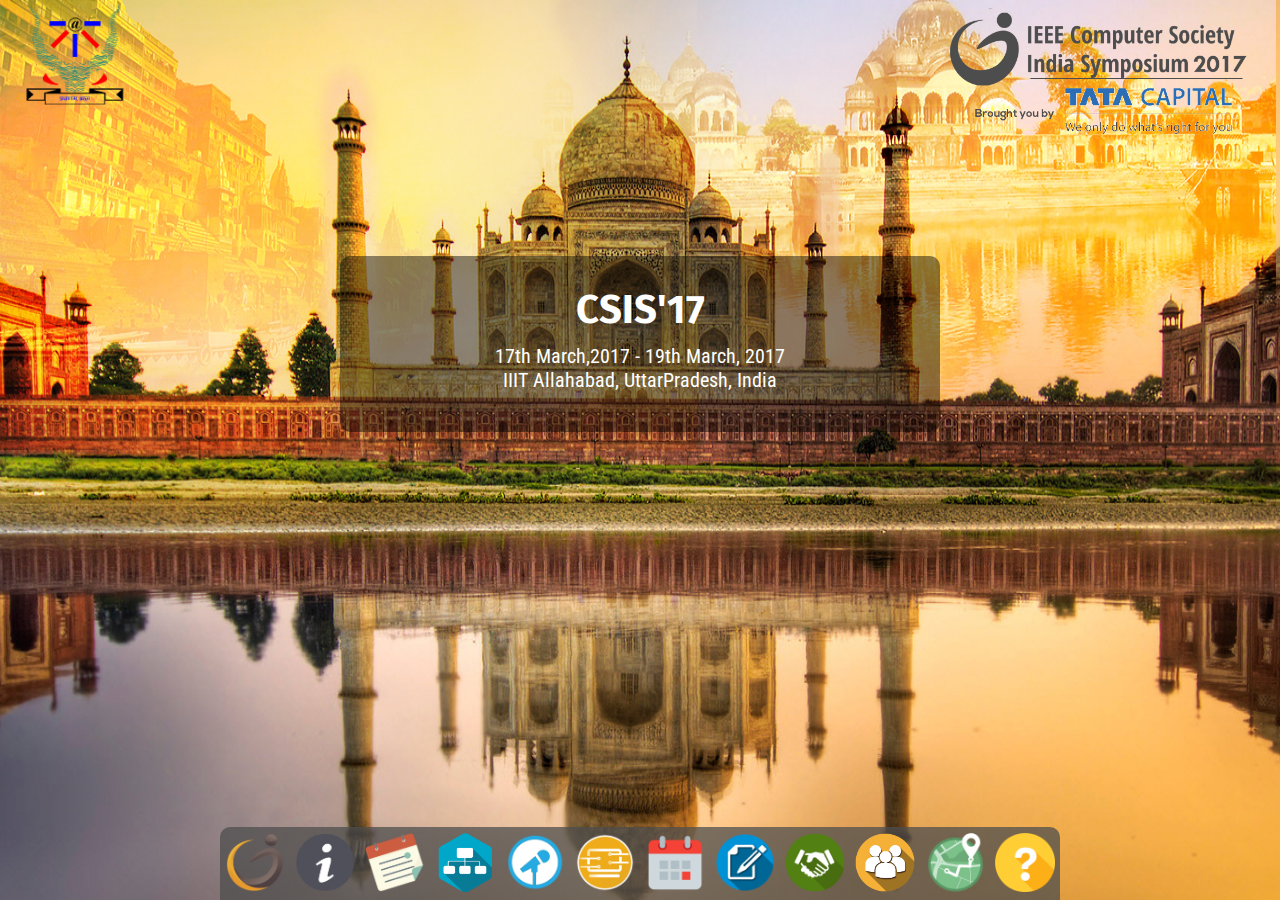
<file: index.html>
<!DOCTYPE html>
<html>
<head>
	<title>CSIS-2017 IIITA</title>
	<meta charset="utf-8">
	<meta name="viewport" content="width=device-width, initial-scale=1">

	<link href="https://fonts.googleapis.com/css?family=Orbitron" rel="stylesheet">
	<link href="https://fonts.googleapis.com/css?family=Roboto+Condensed" rel="stylesheet">
	<link href="https://fonts.googleapis.com/css?family=Fira+Sans" rel="stylesheet">
	<link href="https://fonts.googleapis.com/css?family=Lora" rel="stylesheet">
	<link href="https://fonts.googleapis.com/css?family=Nunito" rel="stylesheet"> 

	<link rel="stylesheet" href="css/style.css"> <!-- Resource style -->
	<link rel="stylesheet" href="css/jquery.pagepiling.css" />
	<link rel="stylesheet" href="css/dock.css"> <!-- Stylesheet for dock -->
	<link rel="stylesheet" href="css/main.css">	<!-- Main stylesheet -->
	<link rel="stylesheet" href="css/speaker.css"> <!-- Style for speaker page -->
	<link rel="stylesheet" type="text/css" href="css/preloader.css">
	<link rel="stylesheet" href="css/timeline.css">

	<!-- stylsheet for slider -->
	<link rel="stylesheet" href="css/swiper.css">
	<link rel="stylesheet" href="css/test_main.css">
	
	<script src="js/speaker.js"></script>
	<script src="js/jquery-2.1.4.js"></script>

	<script src="js/main.js"></script> <!-- Resource jQuery -->
  	<script src="js/jquery.pagepiling.min.js"></script> <!-- For horizontal scroll -->
	<script src="js/interface.js"></script> <!-- For dock -->
	<script src="js/timeline.js"></script>

    <script type="text/javascript">
		$(document).ready(function() {
			/* plugin for horizontal scrolling	*/
	    	$('#pagepiling').pagepiling({
	          	direction: 'horizontal',
	    		anchors: ['home', 'aboutcsis', 'schedule', 'tracks', 'speakers', 'workshop', 'events', 'registration','sponsors', 'team', 'faqs'],
			    sectionsColor: ['black', 'white', 'white', '#006666', '#053131', '#006666', '#215f5f', 'white', '#053131', 'white', '#006666']
			});
			// stop scrolling through sections by using the mouse wheel/trackpad or touch gestures
			$.fn.pagepiling.setAllowScrolling(false);
	    });
    </script>

    <!-- To redirect to mobile website -->
	<script type="text/javascript">
		function check_for_mobile() {
			var width = window.innerWidth
			var height = window.innerHeight;
			
			if( width <= 950 || height <= 550 ){
				window.location = "http://ieeecsis.org/m/index.html";
			}
		}
		check_for_mobile();
	</script>
</head>

<script type="text/javascript">
	var myVar;
	function myFunction() {
		myVar = setTimeout(showPage, 1000);
	}
	function showPage() {
		document.getElementById("loader-wrapper").style.display = "none";
	}
</script>
<div id="loader-wrapper">
	<div id="loader"></div>
</div>

<body onload="myFunction()">
	<!-- Main scrolling content -->
	<div id="pagepiling">
	    <div class="section" id="section1"> <!-- Home Page -->
	    	<div class="homePage">
	    		<div class="homeBackground" style="background-size:100% 100%;"> <!-- HomePage Background Image style -->
		    		<a href="http://www.iiita.ac.in/"> <!-- Logo for IIITA -->
		    			<img src="images/logos/iiita.png" style="width:110px; margin-left:20px; float:left;"/>
		    		</a>

		    		<a href="#"> <!-- Logo of CSIS with tatacapital -->
		    			<img src="images/logos/CSISLogo_with_tc.png" style="width:320px; margin-right:20px; float:right" />
		    		</a>

		    		<div class="mainDialog" style="margin-top:20%;"> <!-- Style for Caption Box -->
		    			<h1 style="color:white">CSIS'17</h1>
		    			<p class="schedule_date" style="margin-top:10px;">17th March,2017 - 19th March, 2017</p>
		    			<p class="schedule_address" style="margin-bottom:20px;">IIIT Allahabad, UttarPradesh, India</p>
		    			
		    			<!-- CountDown Timer -->
			    		<center> <!--
			    			<ul id="countdown">
			    				<li>
			    					<span id="days"></span>
			    					<p class="days">DAYS</p>
			    				</li>
			    				<li>
			    					<span id="hours"></span>
			    					<p class="hours">HOURS</p>
			    				</li>
			    				<li>
			    					<span id="minutes"></span>
			    					<p class="minutes">MINUTES</p>
			    				</li>
			    				<li>
			    					<span id="seconds"></span>
			    					<p class="seconds">SECONDS</p>
			    				</li>
			    			</ul>
						</center>
						-->
					</div>
				</div><!-- End of homeBackground -->
			</div> <!-- End of homePage -->
	    </div> <!-- End of homepage Section -->

	    <div class="section" id="section2"> <!-- Linked with About CSIS Page -->
	    	<div class="pagedata">
	    		<h1 class="headings" style="color:black; font-size:35px;">About CSIS</h1> <!-- change cardHolder Height-->
	    		<div class="pageholder">
		    		<div class="pagecontainer">
			    		<div class="aboutcsiscontent"> <!-- Content of About CSIS page -->
							<p>
				    			The IEEE Computer Society India Symposium (CSIS) 2017 is to be held at IIIT Allahabad from 17th - 19th March 2017. It will be jointly conducted by the IEEE Computer Society India Council SAC, IEEE SP/C Joint Chapter, UP Section and IEEE Student Branch, IIIT Allahabad.
							</p>
							<p style="text-align:justify">
								The main scope of this symposium is to bring together professionals, speakers, experts and other academicians so that the students can interact with and learn from them. The theme of the event is &quot;Humans & Computers&quot;. The symposium will include talks, workshops, and events on a wide array of CS/IT domains such as Human Computer Interaction, Machine Learning, Social and Complex Network: Behind the scenes, Cognitive Science and much more. As a platform to bring all the Computer Society chapters of India together, IEEE CSIS 2017 focuses on improving the future activities of all the different chapters of Computer Society all over India as well as to cast a focus on the immense depth of computer science.
							</p>
							<p style="text-align:justify">
								The IEEE CSIS 2017 will be a three-day event and will provide the students and young professionals with an opportunity to interact with the esteemed speakers and professionals from all over India. Technical talks on currently flourishing fields and workshops thereafter based on the same will nurture the creative minds and open them to a new world. We look forward to your participation in IEEE CSIS'17.
							</p>
						</div> <!--End of aboutcsiscontent -->
					</div> <!-- End of pagecontainer -->
				</div> <!-- End of pageholder -->
	    	</div> <!-- End of aboutusPage -->
	    </div> <!-- End of section2 About CSIS page -->

	    <div class="section" id="section3"> <!-- Schedule Page -->
	    	<div class="pagedata">
	    		<h1 class="headings" style="color:black;">Schedule</h1>
	    		<div class="pageholder">
			    	<div class="pagecontainer">
			    			
		    			<div style="width:40%; float:left">
							<div style="margin-top:50px; padding:10px;">
								<h2>Notices:</h2> <br>
								<ul>
									<li>1. The event has already started.</li>
									<li>2. Delegate registrations have started at CC3.</li>
									<li>3. Delegates attending the workshops are requested to bring laptops.</li>
									<li>4. Click <a href="CSIS-2017-Schedule.pdf">here</a> to download the full schedule of CSIS'17.</li>
									<li>5. In case of any query contact the CSIS <a href="#team">team</a> members.
								</ul>
								<br><br>
								<h3>Campus Guide : </h3>
								<img src="images/campus_map.png" style="padding:10px; width:500px; height:400px;" />
							</div>
						</div>
			    		<div style="width:55%; float:right">
				    		<!-- horizontal timeline -->
				    		<section class="cd-horizontal-timeline"> <!-- Horizontal timeline -->
								<div class="timeline">
									<div class="events-wrapper">
										<div class="events">
											<ol>
												<li><a href="#0" data-date="08/03/2017">14 Jan</a></li>
												<li><a href="#0" data-date="12/03/2017">28 Jan</a></li>
												<li><a href="#0" data-date="17/03/2017">17 Mar</a></li>
												<li><a href="#0" data-date="18/03/2017" class="selected">18 Mar</a></li>
												<li><a href="#0" data-date="19/03/2017">19 Mar</a></li>
											</ol>
											<span class="filling-line" aria-hidden="true"></span>
										</div> <!-- End of events -->
									</div> <!-- End of events-wrapper -->

									<ul class="cd-timeline-navigation">
										<li><a href="#0" class="prev inactive">Prev</a></li>
										<li><a href="#0" class="next">Next</a></li>
									</ul> <!-- End cd-timeline-navigation -->
								</div> <!-- End of timeline -->

								<div class="events-content">
									<ol>
										<li data-date="08/03/2017">
											<h2 style="font-size:35px;">List of selected volunteers</h2>
											<em style="font-size:15px;">January 14th, 2017</em>
											<p style="font-size:25px;">
												Following is the attached list of shortlisted volunteers for CSIS'17
											</p>
											<p style="font-size:20px;"><a href="shortlistedvolunteers.pdf">Click here to see list</a></p>
										</li>
										<li data-date="12/03/2017">
											<h2 style="font-size:35px;">Registrations</h2>
											<em style="font-size:15px;">January 28th, 2017</em>
											<p style="font-size:25px;">
											Registrations have already begun!
											</p>
											<p style="font-size:20px;"><a href="#registration">Click here to register</a></p>
										</li>

										<!-- Start of Day 1 -->
										<li data-date="17/03/2017">
											<center>
											<h2>Day 1</h2>
											
											<button class="accordion"><span class="clock-container"><img src="images/c.png" style="width:17px; height:17px; margin-right:4px;">18:00 - 18:30</span> &nbsp; &nbsp; Inauguration ceremony</button>
											<div class="panel">
												<div class="panel-content">Inauguration ceremony for CSIS 2017.
												<br>Venue : Main Audi</div>
											</div>
											<br>

											<button class="accordion"><span class="clock-container"><img src="images/c.png" style="width:17px; height:17px; margin-right:4px;">18:30 - 19:15 </span>&nbsp; &nbsp; Keynote address by Prof G.C. Nandi</button>
											<div class="panel">
												<div class="panel-content">A Keynote address by the director of IIITA, Prof G.C. Nandi.
												<br>Venue : Main Audi</div>
											</div>
											<br>

											<button class="accordion"><span class="clock-container"><img src="images/c.png" style="width:17px; height:17px; margin-right:4px;">19:15 - 20:15 </span>&nbsp; &nbsp; Keynote address by IEEE CS DVP</button>
											<div class="panel">
												<div class="panel-content">A Keynote address by a distinguished IEEE Computer Society visitor on the topic of "Gamification".
												<br>Venue : Main Audi</div>
											</div>
											<br>
											
											<button class="accordion"><span class="clock-container"><img src="images/c.png" style="width:17px; height:17px; margin-right:4px;">20:15 - 20:45 </span>&nbsp; &nbsp; Sponsors Talk</button>
											<div class="panel">
												<div class="panel-content">Talks by the generous sponsors of CSIS 2017 who made the event possible.
												<br>Venue : Main Audi</div>
											</div>
											<br>

											<button class="accordion"><span class="clock-container"><img src="images/c.png" style="width:17px; height:17px; margin-right:4px;">20:45 - 21:30 </span>&nbsp; &nbsp; Keynote address on "Journey with IEEE"</button>
											<div class="panel">
												<div class="panel-content">A Keynote address on Journey with IEEE.
												<br>Venue : Main Audi</div>
											</div>
											<br>

											<br><br><br><br><br><br><br><br><br><br><br><br><br><br><br><br><br><br><br>
											</center>
										</li>
										<!-- End of Day 1-->

										<!-- Start of Day 2 -->
										<li class="selected" data-date="18/03/2017">
											<center>
											<h2>Day 2</h2>
															
											<button class="accordion"><span class="clock-container"><img src="images/c.png" style="width:17px; height:17px; margin-right:4px;">09:00 - 10:30 </span> &nbsp; &nbsp; Talks</button>
											<div class="panel">
												<div class="panel-content">CS Track :
													<br> "Smart Grid" By Prof. M.M. Gore
													<br> Venue : CC3 5006
												</div>
												<hr>
												<div class="panel-content">CS + ECE Track :
													<br>"3D and complex object recognition" By Dr. Rahul Kala
													<br> Venue : CC3 5007
												</div>
												<hr>
												<div class="panel-content">IT Track : 
													<br>"Network Security" By Dr. S.Venkateshan
													<br>Venue : CC3 5054
												</div>
												<hr>
												<div class="panel-content">YP/WIE Track : 
													<br>"Dissolve the box" By Mr. Santosh Sharma 
													<br>Venue : CC3 5055
												</div>
											</div>
											<br>

											<button class="accordion"><span class="clock-container"><img src="images/c.png" style="width:17px; height:17px; margin-right:4px;">10:30 - 10:45 </span> &nbsp; &nbsp; Break</button>
											<div class="panel">
												<div class="panel-content">Break</div>
											</div>
											<br>

											<button class="accordion"><span class="clock-container"><img src="images/c.png" style="width:17px; height:17px; margin-right:4px;">10:45 - 12:15 </span> &nbsp; &nbsp; Talks</button>
											<div class="panel">
												<div class="panel-content">CS Track : 
													<br>"Semi-Supervised Machine Learning" By Prof Sudip Sanyal
													<br>Venue : CC3 5006
												</div>
												<hr>
												<div class="panel-content">CS + ECE Track : 
													<br>3-D Printing by 3Dexter
													<br>Venue : CC3 5007
												</div>
												<hr>
												<div class="panel-content">IT Track : 
													<br>"Social and Complex Network Analysis" By Dr Amitabha Bagchi
													<br>Venue : CC3 5054
												</div>
												<hr>
												<div class="panel-content">YP/WIE Track : 
													<br>"App to help pregnant women" By Mr Senthil Kumar
													<br>Venue : CC3 5055
												</div>
											</div>
											<br>

											<button class="accordion"><span class="clock-container"><img src="images/c.png" style="width:17px; height:17px; margin-right:4px;">12:30 - 14:15</span> &nbsp; &nbsp; Lunch Break</button>
											<div class="panel">
												<div class="panel-content">Lunch Break</div>
											</div>
											<br>

											<button class="accordion"><span class="clock-container"><img src="images/c.png" style="width:17px; height:17px; margin-right:4px;">14:30 - 18:45 </span> &nbsp; &nbsp; Workshops</button>
											<div class="panel">
												<div class="panel-content">CS Track : 
													<br>"Semi-Supervised Machine Learning" By Prof Sudip Sanyal
													<br>Venue : CC3 5006
												</div>
												<hr>
												<div class="panel-content">CS + ECE Track : 
													<br>3-D Printing by 3Dexter
													<br>Venue : CC3 5007
												</div>
												<hr>
												<div class="panel-content">WIE Track : 
													<br>"Building your own IOT development board with openwrt" By Mr. Senthil Kumar
													<br>Venue : CC3 Lab-5403
												</div>
												<hr>
												<div class="panel-content">YP Track : 
													<br>"Dissolve the Box" By Mr Santhosh Sharma
													<br>Venue : CC3 5055
												</div>
											</div>
											<br>

											<button class="accordion"><span class="clock-container"><img src="images/c.png" style="width:17px; height:17px; margin-right:4px;">20:00 - ..:..</span> &nbsp; &nbsp; Cultural Night & GALA Dinner</button>
											<div class="panel">
												<div class="panel-content">Venue: Main Audi</div>
											</div>

											<br><br><br><br><br><br><br><br><br><br><br><br><br><br><br>
											<br><br><br><br><br><br><br><br><br><br><br><br><br><br><br>
											<br><br><br><br><br><br><br><br><br><br><br><br><br><br><br>
											<br><br><br><br><br><br><br><br><br><br><br><br><br><br><br>
											<center>
											<!-- end of day 2-->
										</li>

										<!-- Day 3-->
										<li data-date="19/03/2017">
											<center>
											<h2>Day 3</h2>
												
											<button class="accordion"><span class="clock-container"><img src="images/c.png" style="width:17px; height:17px; margin-right:4px;">05:00 - 08:00</span> &nbsp; &nbsp; City Tour</button>
											<div class="panel">
												<div class="panel-content">A tour of Allahabad city with CSIS team.</div>
											</div>
											<br>

											<button class="accordion"><span class="clock-container"><img src="images/c.png" style="width:17px; height:17px; margin-right:4px;">09:30 - 11:00 </span> &nbsp; &nbsp; Events</button>
											<div class="panel">
												<div class="panel-content">Track 1:
													<br> Coding Competition
													<br> Venue : CC3 5006, Lab-5403
												</div>
												<hr>
												<div class="panel-content">Track 2:
													<br>QUIZZERO
													<br> Venue : CC3 5054
												</div>
											</div>
											<br>

											<button class="accordion"><span class="clock-container"><img src="images/c.png" style="width:17px; height:17px; margin-right:4px;">11:00 - 11:15 </span> &nbsp; &nbsp; Break</button>
											<div class="panel">
												<div class="panel-content">Break</div>
											</div>
											<br>

											<button class="accordion"><span class="clock-container"><img src="images/c.png" style="width:17px; height:17px; margin-right:4px;">11:15 - 12:30 </span> &nbsp; &nbsp; Events</button>
											<div class="panel">
												<div class="panel-content">Track 1:
													<br> Workshop Demonstration
													<br> Venue : CC3 5006, Lab-5403
												</div>
												<!--
												<hr>
												<div class="panel-content">Track 2:
													<br>Project Demonstration
													<br> Venue : CC3 5054
												</div>
												-->
											</div>
											<br>

											<button class="accordion"><span class="clock-container"><img src="images/c.png" style="width:17px; height:17px; margin-right:4px;">12:30 - 13:45 </span> &nbsp; &nbsp; Lunch Break</button>
											<div class="panel">
												<div class="panel-content">Venue will be announced!</div>
											</div>
											<br>

											<button class="accordion"><span class="clock-container"><img src="images/c.png" style="width:17px; height:17px; margin-right:4px;">14:00 - 18:00 </span> &nbsp; &nbsp; Workshops</button>
											<div class="panel">
												<div class="panel-content">CS Track : 
													<br>"Talk and Workshop on Cognitive Science" By Prof. U.S. Tiwary
													<br>Venue : CC2 SILP Lab 
												</div>
												<hr>
												<div class="panel-content">CS + ECE Track : 
													<br>"3-D and Complex Object Recognition" By Rahul Kala
													<br>Venue : CC3 Lab-5403
												</div>
											</div>
											<br>

											<button class="accordion"><span class="clock-container"><img src="images/c.png" style="width:17px; height:17px; margin-right:4px;">14:00 - 17:45 </span> &nbsp; &nbsp; WIE Track</button>
											<div class="panel">
												<div class="panel-content">14:00 - 15:00 : 
													<br>Talk on "Mars orbit Mission" By Moumita Dutta
													<br>Venue : CC3 5007
												</div>
												<hr>
												<div class="panel-content">15:00 - 16:00 : 
													<br>Suraksha (App Presentation)
													<br>Venue : CC3 5007
												</div>
												<hr>
												<div class="panel-content">16:00 - 16:15 : 
													<br>Break
												</div>
												<hr>
												<div class="panel-content">16:15 - 17:45 : 
													<br>AdQueen (Informal Event)
													<br>Venue : CC3 5007
												</div>
											</div>
											<br>

											<button class="accordion"><span class="clock-container"><img src="images/c.png" style="width:17px; height:17px; margin-right:4px;">18:00 - 19:15</span> &nbsp; &nbsp; Closing Ceremony & Prize Distribution</button>
											<div class="panel">
												<div class="panel-content">Venue: Main Audi</div>
											</div>
											<br>

											<button class="accordion"><span class="clock-container"><img src="images/c.png" style="width:17px; height:17px; margin-right:4px;">19:15 - 20:00</span> &nbsp; &nbsp; Vote of Thanks</button>
											<div class="panel">
												<div class="panel-content">Thank You!</div>
											</div>
											<br>

											<br><br><br><br><br><br><br><br><br><br><br><br><br><br><br>
											<br><br><br><br><br><br><br><br><br><br><br><br><br><br><br>
											<br><br><br><br><br><br><br><br><br><br><br><br><br><br><br>
											<br><br><br><br><br><br><br><br><br><br><br><br><br><br><br>
											<center>
										</li>
										<!-- end of Day 3-->
										<script>
												var acc = document.getElementsByClassName("accordion");
												var i;
												var pn11 = document.getElementById("pn1");
												var pn22 = document.getElementById("pn2");
												var pn33 = document.getElementById("pn3");
												var pn44 = document.getElementById("pn4");
												var height = 0;
												for (i = 0; i < acc.length; i++) {
													acc[i].onclick = function() {
														this.classList.toggle("active");
														var panel = this.nextElementSibling;

														if (panel.style.maxHeight){
															height = height - panel.style.maxHeight;
															panel.style.maxHeight = null;
														} else {
															panel.style.maxHeight = panel.scrollHeight + "px";
															height = height + panel.scrollHeight;
														} 
														pn11.style.maxHeight = height + 'px';
														pn22.style.maxHeight = height + 'px';
														pn33.style.maxHeight = height + 'px';
														pn44.style.maxHeight = height + 'px';
													}
												}

												var acc = document.getElementsByClassName("accordion1");
												var i;
												for (i = 0; i < acc.length; i++) {
													acc[i].onclick = function() {
														this.classList.toggle("active");
														var panel = this.nextElementSibling;
														/*var c = document.getElementById("pn1").childNodes;
														for(var j = 0 ; j < c.length;j++){
															console.log(c[j]);
														}*/
														var h1 = document.getElementById("t1").scrollHeight;
														var h2 = document.getElementById("t2").scrollHeight;
														var h3 = document.getElementById("t3").scrollHeight;
														var h4 = document.getElementById("t4").scrollHeight;

														//console.log("h1" + h1 + " h2 " + h2 + " h3 " + h3 + " h4 " + h4);


														var pn11 = document.getElementById("pn1");
														var i, height, h2;
														height = h1 + h2 + h3 + h4 + 480;
														console.log(height);
														//pn11.style.height = height + 'px';
														
														if (panel.style.maxHeight){
															panel.style.maxHeight = null;
														} else {
															panel.style.maxHeight = panel.scrollHeight + "px";
														} 
													}
												}
										</script>
										
									</ol>
								</div> <!-- End of events-content -->
							</section> <!-- End of horizontal timeline -->
						</div>

					</div> <!-- End of pagecontainer -->
				</div> <!-- End of pageholder -->
			</div>
	    </div> <!-- End of Schedule Page -->

	    <div class="section" id="section4"> <!-- Track Page -->
	    	<div class="pagedata">
	    		<h1 class="headings">Tracks</h1>
	    		<div class="pageholder">
		    		<div class="pagecontainer">
		    			
		    			<div class="swiper_box"> 
							<div class="header-swipers"> 
							    <div class="swiper-container header-swiper-back-2-tracks"> <!-- vertical slider --> 
							        <div class="swiper-wrapper">
							            <div class="swiper-slide"></div>
							            <div class="swiper-slide"></div>
							            <div class="swiper-slide"></div>
							            <div class="swiper-slide"></div>
							        </div>
							   </div>
							    <div class="swiper-container header-swiper-back-1-tracks"> <!-- background horizontal slider --> 
							        <div class="swiper-wrapper">
							            <div class="swiper-slide"></div>
							            <div class="swiper-slide"></div>
							            <div class="swiper-slide"></div>
							            <div class="swiper-slide"></div>
							        </div>
							    </div>
							    <div class="swiper-container header-swiper-front-tracks">
							        <div class="swiper-pagination swiper-pagination-white"></div>
							        <div class="swiper-button-next swiper-button-white"></div>
							        <div class="swiper-button-prev swiper-button-white"></div>
							        <div class="swiper-wrapper">
							            <div class="swiper-slide">
							                <div class="logo" style="background:#fff url(images/tracks/cs.jpg) no-repeat center; "></div>
							                <div class="titles">
							                    <h1 class="title">Core Computer Science</h1>
							                    <br>
							                    <h2 class="subtitle">This track will include workshops and events such as:</h2>
							                    <br>
							                   	<ul class="slide-features-list">
							                   		<li>Talk and workshop on Unsupervised Machine Learning.<br><br></li>
													<li>Talk and workshop on Three Dimensional Object Recognition.<br><br></li>
													<li>Quizzero - A trivia extravaganza.<br></li>
													<li>Coding tutorial and competition.<br></li>
							                   	</ul>
							                    <div class="clearfix"></div>
							                </div>
							                
							            </div>
							            <div class="swiper-slide">
							                <div class="logo" style="background:#fff url(images/tracks/cs_ec.jpg) no-repeat center; "></div>
							                <div class="titles">
							                    <h1 class="title">Computer Science & Electronics</h1>
							                    <br>
							                    <h2 class="subtitle">This track will include workshops and events such as: </h2>
							                    <br>
							                   	<ul class="slide-features-list">
							                   		<li>Talk and workshop on Internet of Things.<br><br></li>
													<li>Talk and workshop on 3D Printing.<br><br></li>
													<li>Work Demonstration.<br><br></li>
							                   	</ul>
							                    <div class="clearfix"></div>
							                </div>
							                
							            </div>
							            <div class="swiper-slide">
							                <div class="logo" style="background:#fff url(images/tracks/wie2.jpeg) no-repeat center; "></div>
							                <div class="titles">
							                    <h1 class="title">Women in Engineering (WIE)</h1>
							                    <br>
							                    <h2 class="subtitle">This track will include workshops and events such as: </h2>
							                    <br>
							                   	<ul class="slide-features-list">
							                   		<li>Talk and workshop on building on IOT.<br><br></li>
													<li>Suraksha - An app for women safety .<br><br></li>
													<li>AdQueen.<br><br></li>
							                   	</ul>
							                    <div class="clearfix"></div>
							                </div>
							                
							            </div>
							            <div class="swiper-slide">
							                <div class="logo" style="background:#fff url(images/tracks/yp1.jpeg) no-repeat center; "></div>
							                <div class="titles">
							                    <h1 class="title">Young Professionals</h1>
							                    <br>
							                    <h2 class="subtitle">This track will include workshops and events such as: </h2>
							                    <br>
							                   	<ul class="slide-features-list">
							                   		<li>Talk and workshop on "Dissolve the Box" paradigm of thought.<br><br></li>
													<!--
													<li>Project Demonstration.<br><br></li>
													-->
							                   	</ul>
							                    <div class="clearfix"></div>
							                </div>
							                
							            </div>
							        </div>
							    </div>
							</div>
						</div>
	    			</div> <!-- End of pagecontainer -->
				</div> <!-- End of pageholder -->
	    	</div>
	    </div> <!-- End of Schedule Page -->

	    <div class="section" id="section5"> <!-- Linked with Speakers Page -->
	    	<!-- Main card holder class-->
	    	<div class="pagedata">
		    	<h1 class="headings">Speakers</h1> <!-- change cardHolder Height-->
		    	<div class="pageholder">
		    		<div class="pagecontainer"> 
				    	<div class="container demo-3">
		   					<ul class="grid cs-style-4">
								<li>
								    <figure>
								    <div><img alt="R. Kappagantu" src="images/speakers/KRamakrishna.jpg" height='200px' width='200px'/></div>
									<figcaption>
									    <h3>Dr. R. Kappagantu</h3>
										<span style="background: #2c3f52; color: #ed4e6e;">Chair, IEEE R10 N&A</span>
									    <a href="http://kramakrishna.com/">Website</a>
								    </figcaption>
								    </figure>
								</li>
								<li>
								    <figure>
								    <div><img alt="M. M. Gore" src="images/speakers/mmg1.jpg" height='200px' width='200px' /></div>
									<figcaption>
								       <h3>Prof. M. M. Gore</h3>
										<span style="background: #2c3f52; color: #ed4e6e;">MNNIT Allahabd</span>
										<a href="http://www.mnnit.ac.in/index.php/department/engineering/csed/csedfp">Website</a>
								    </figcaption>
								    </figure>
								</li>
								<li>
									<figure>
									<div><img alt="Prof. Sudip Sanyal" src="images/speakers/sanyal.jpg" height='200px' width='200px' /></div>
										<figcaption>
									    <h3>Prof. Sudip Sanyal</h3>
										<span style="background: #2c3f52; color: #ed4e6e;">IIIT Allahabad</span>
									    <a href="https://www.linkedin.com/in/sudip-sanyal-76439b100">Linked In</a>
									    </figcaption>
								    </figure>
								</li>
								<li>
								    <figure>
									<div><img alt="Dr. Rahul Kala" src="images/speakers/rahul_kala.jpeg" height='200px' width='200px'/></div>
										<figcaption>
									    <h3>Dr. Rahul Kala</h3>
										<span style="background: #2c3f52; color: #ed4e6e;">IIIT Allahabad</span>
									    <a href="https://in.linkedin.com/in/rahul-kala-3b918822">Linked In</a>
									    </figcaption>
								    </figure>
								</li>
								<br>
								<li>
								    <figure>
								    <div><img alt="Santosh Sharma" src="images/speakers/santosh.jpg" height='200px' width='200px' /></div>
										<figcaption>
									    <h3>Santosh Sharma</h3>
										<span style="background: #2c3f52; color: #ed4e6e;">Author of Dissolve the Box</span>
									    <a href="https://in.linkedin.com/in/santoshcas">Linked In</a>
									    </figcaption>
								    </figure>
								</li>
								<li>
			      					<figure>
								    <div><img alt="Mr. Senthil Kumar" src="images/speakers/senthil.jpg" height='200px' width='200px' /></div>
										<figcaption>
									    <h3>Mr. Senthil Kumar</h3>
										<span style="background: #2c3f52; color: #ed4e6e;"></span>
									    <a href="https://www.linkedin.com/in/senthil-kumar-08088a19">Linked In</a>
									    </figcaption>
								    </figure>
								</li>
								<li>
								    <figure>
								    <div><img alt="Mr. Davesh Singh" src="images/speakers/davesh_singh.jpeg" height='200px' width='200px' /></div>
										<figcaption>
									    <h3>Mr. Davesh Singh</h3>
										<span style="background: #2c3f52; color: #ed4e6e;">Assistant Director UIDAI</span>
									    <a href="https://in.linkedin.com/in/davesh-singh-16788139">Linked In</a>
									    </figcaption>
								    </figure>
								</li>
								<li>
								    <figure>
								    <div><img alt="Raghav Sareen" src="images/speakers/Raghav_Sareen.jpg" height='200px' width='200px'/></div>
										<figcaption style="width:70%;">
									    <h3>Mr. Raghav Sareen</h3>
										<span style="background: #2c3f52; color: #ed4e6e;">Product Development Director, 3Dexter</span>
									    <a href="https://3dexter.com/about-us/our-team/">Website</a>
									    </figcaption>
								    </figure>
								</li>
								<br>
								<li>
								    <figure>
								    <div><img alt="moumita datta" src="images/speakers/moumitadatta.jpeg" height='200px' width='200px'/></div>
										<figcaption style="width:70%;">
									    <h3>Moumita Dutta</h3>
										<span style="background: #2c3f52; color: #ed4e6e;">Project Manager of M.O.M., ISRO</span>
									    <a href="http://www.vogue.in/content/the-women-of-isro/">Website</a>
									    </figcaption>
								    </figure>
								</li>
								<li>
								    <figure>
								    <div><img alt="Amitabha Bagchi" src="images/speakers/amitabha_bagchi.jpg" height='200px' width='200px'/></div>
										<figcaption style="width:70%;">
									    <h3>Dr. Amitabha Bagchi</h3>
										<span style="background: #2c3f52; color: #ed4e6e;">Associate Prof. IIT Delhi</span>
									    <a href="http://www.cse.iitd.ac.in/~bagchi/">Website</a>
									    </figcaption>
								    </figure>
								</li>
							</ul>
						</div><!-- End of container demo-3 -->
					</div> <!-- End of pagecontainer -->
				</div> <!-- End of pageholder -->
	    	</div> <!-- End of speakerBackground -->
	    </div> <!-- End of Section5 -->
	    <!-- End of new added code -->

	    <div class="section" id="section6"> <!-- Linked with Workshop Page -->
	    	<div class="pagedata">
		    	<h1 class="headings">Workshops</h1> <!-- change cardHolder Height-->
		    	<div class="pageholder">
		    		<div class="pagecontainer">
				    	
				    	<div class="swiper_box"> 
							<div class="header-swipers"> 
							    <div class="swiper-container header-swiper-back-2-workshops"> <!-- vertical slider --> 
							        <div class="swiper-wrapper">
							            <div class="swiper-slide"></div>
							            <div class="swiper-slide"></div>
							            <div class="swiper-slide"></div>
							            <div class="swiper-slide"></div>
							            <div class="swiper-slide"></div>
							            <div class="swiper-slide"></div>
							        </div>
							   </div>
							    <div class="swiper-container header-swiper-back-1-workshops"> <!-- background horizontal slider --> 
							        <div class="swiper-wrapper">
							            <div class="swiper-slide"></div>
							            <div class="swiper-slide"></div>
							            <div class="swiper-slide"></div>
							            <div class="swiper-slide"></div>
							            <div class="swiper-slide"></div>
							            <div class="swiper-slide"></div>
							        </div>
							    </div>
							    <div class="swiper-container header-swiper-front-workshops">
							        <div class="swiper-pagination swiper-pagination-white"></div>
							        <div class="swiper-button-next swiper-button-white"></div>
							        <div class="swiper-button-prev swiper-button-white"></div>
							        <div class="swiper-wrapper">
							            <div class="swiper-slide">
							                <div class="logo" style="background:#fff url(images/workshops/iot.jpg) no-repeat center; background-size:180px 180px"></div>
							                <div class="titles">
							                    <h1 class="title">Building your own IoT development board</h1>
							                    <h2 class="subtitle">Internet Of Things is the concept of basically connecting any device with an on and off switch to the Internet (and/or to each other). A simple example could be, alarm clock waking you up at 6 in the morning while also notifying your coffee maker to create your favorite coffee. Come explore IoT by developing your own network using OpenWRT platform.</h2>
							                    <div class="by"><a href="https://www.linkedin.com/in/senthil-kumar-08088a19">by Mr. Senthil Kumar </a></div>
							                    <div class="clearfix"></div>
							                </div>
							           
							            </div>
							            <div class="swiper-slide">
							                <div class="logo" style="background:#fff url(images/workshops/ml.png) no-repeat center; background-size:180px 180px"></div>
							                <div class="titles">
							                    <h1 class="title">Semiupervised Machine Learning</h1>
							                    <h2 class="subtitle">Problems where you have a large amount of input data and only some of the data is labeled i.e. have some known attributes, are called semi-supervised learning problems. Many real world machine learning problems fall into this area. This is because it can be expensive or time-consuming to label data as it may require access to domain experts. Whereas unlabeled data is cheap and easy to collect and store.</h2>
							                    <div class="by"><a href="https://www.linkedin.com/in/sudip-sanyal-76439b100">by Sudip Sanyal</a></div>
							                    <div class="clearfix"></div>
							                </div>
							                
							            </div>
							            <div class="swiper-slide">
							                <div class="logo" style="background:#fff url(images/workshops/3d.png) no-repeat center; background-size:180px 180px"></div>
							                <div class="titles">
							                    <h1 class="title">3D Object Recognition</h1>
							                    <h2 class="subtitle">The Point Cloud Library (PCL) is an open-source library of algorithms for point cloud processing tasks and 3D geometry processing, which usually occur as important tasks in three-dimensional computer vision. The library contains algorithms for feature estimation, surface reconstruction, registration, model fitting, and segmentation.</h2>
							                    <div class="by"><a href="https://in.linkedin.com/in/rahul-kala-3b918822">by Rahul Kala</a></div>
							                    <div class="clearfix"></div>
							                </div>							                
							            </div>
							             <div class="swiper-slide">
							                <div class="logo" style="background:#fff url(images/workshops/3dp.png) no-repeat center; background-size:180px 180px"></div>
							                <div class="titles">
							                    <h1 class="title">3D Printing</h1>
							                    <h2 class="subtitle">3D Printing has transformed into one of the hottest technologies of the decade. The process of 3D Printing is simple yet creative: adding desired materials layer-by- layer to form three dimensional physical objects. This decade has seen 3D Printing expand its scope to a multitude of domains all over the globe: ranging from the use of 3D Printers by surgeons in super-specialities to rapid prototyping in aeronautics and automation, their use by fashion designers as well as its capabilities to ‘print’ chocolate in bakeries.</h2>
							                    <div class="by"><a href="https://3dexter.com/">by 3Dexter</a></div>
							                    <div class="clearfix"></div>
							                </div>							                
							            </div>
							             <div class="swiper-slide">
							                <div class="logo" style="background:#fff url(images/workshops/dtb.png) no-repeat center; background-size:180px 180px"></div>
							                <div class="titles">
							                    <h1 class="title">Dissolve the Box Thinking</h1>
							                    <h2 class="subtitle">"Thinking out of the box" is not enough....Dissolve the box!</h2>
							                    <div class="by"><a href="https://in.linkedin.com/in/santoshcas">by Santosh Sharma</a></div>
							                    <div class="clearfix"></div>
							                </div>							                
							            </div>
							            <div class="swiper-slide">
							                <div class="logo" style="background:#fff url(images/workshops/cog.jpg) no-repeat center; background-size:180px 180px"></div>
							                <div class="titles">
							                    <h1 class="title">Cognitive Science</h1>
							                    <h2 class="subtitle">Cognitive science is the interdisciplinary, scientific study of the mind and its processes. It examines the nature, the tasks, and the functions of cognition. Cognitive scientists study intelligence and behavior, with a focus on how nervous systems represent, process, and transform information.</h2>
							                    <div class="by"><a href="http://www.silp.iiita.ac.in">by Prof. U.S. Tiwary</a></div>
							                    <div class="clearfix"></div>
							                </div>
							              
							            </div>
							        </div>
							    </div>
							</div>
						</div>
				    	<!--
				    	<div class="container demo-3">
		   					<ul class="grid cs-style-4">
								<li style="width:300px;">
								    <figure>
								    <div><img alt="Internet of Things" src="images/workshops/iot.jpg" height='200px' width='300px' /></div>
										<figcaption style="width:100%;">
									       <h3>Building your own IoT development board</h3>
									       <a href="https://www.linkedin.com/in/senthil-kumar-08088a19">-By Mr. Senthil Kumar</a>
									    </figcaption>
								    </figure>
								</li>
								<li style="width:300px;">
								    <figure>
								    <div><img alt="Unsupervised Machine Learning" src="images/workshops/ml.png" height='200px' width='300px' /></div>
										<figcaption style="width:100%;">
									       <h3>Unsupervised Machine Learning</h3>
											<a href="https://www.linkedin.com/in/sudip-sanyal-76439b100">-By Sudip Sanyal</a>
									    </figcaption>
								    </figure>
								</li>
								<li style="width:300px;">
								    <figure>
								    <div><img alt="3D Object Recognition" src="images/workshops/3d.png" height='200px' width='300px' /></div>
										<figcaption style="width:100%;">
									       <h3>3D Object Recognition</h3>
											<a href="https://in.linkedin.com/in/rahul-kala-3b918822">-By Rahul Kala</a>
									    </figcaption>
								    </figure>
								</li> 
								<br/>
								<li style="width:300px;">
								    <figure>
								    <div><img alt="3D Printing" src="images/workshops/3dp.png" height='200px' width='300px' /></div>
										<figcaption style="width:100%;">
									       <h3>3D Printing</h3>
											<a href="https://3dexter.com/">-By 3Dexter</a>
									    </figcaption>
								    </figure>
								</li>
								<li style="width:300px;">
								    <figure>
								    <div><img alt="Dissolve the Box Thinking" src="images/workshops/dtb.png" height='200px' width='300px' /></div>
										<figcaption style="width:100%;">
									       <h3>Dissolve the Box Thinking</h3>
											<a href="https://in.linkedin.com/in/santoshcas">-By Santosh Sharma</a>
									    </figcaption>
								    </figure>
								</li>
							</ul>
						</div><!-- End of container demo-3 -->
						-->
					</div> <!-- End of pagecontainer -->
				</div> <!-- End of pageholder -->
	    	</div> <!-- End of speakerBackground -->
	    </div> <!-- End of Section6 -->

	    <div class="section" id="section7"> <!-- Linked with Event Page -->
	    	<div class="pagedata">
		    	<h1 class="headings">Events</h1> <!-- change cardHolder Height-->
		    	<div class="pageholder">
		    		<div class="pagecontainer">
				    	<div class="container demo-3">
		   					<ul class="grid cs-style-4">
								<li style="width:300px;">
								    <figure>
								    <div><img alt="Quizzero" src="images/events/quiz1.jpeg" height='200px' width='300px' /></div>
										<figcaption style="width:100%;">
									       <h3 style="background: rgba(0,0,0,0.45); text-align:center; padding:5px; border-radius:5px;">Quizzero</h3>
									       <p style="color:white; margin-top:10px;">Are you connoisseur of trivia? Do you consume facts and figure with aninsatiable hunger? Then this is your stage. IEEE CSIS'17 presents you with Quizzero, the ultimate test of your general knowledge.</p>
									    </figcaption>
								    </figure>
								</li>
								<li style="width:300px;">
								    <figure>
								    <div><img alt="Coding Competition" src="images/events/coding.jpg" height='200px' width='300px' /></div>
										<figcaption style="width:100%;">
									       <h3 style="background: rgba(0,0,0,0.45); text-align:center; padding:5px; border-radius:5px;">Coding Competition</h3>
									       <p style="color:white; margin-top:10px;">
									       A coding extravaganza where you can develop and show off your coding skills to win exciting prizes!
									       </p>
									    </figcaption>
								    </figure>
								</li>
								<li style="width:300px;">
								    <figure>
								    <div><img alt="Work Demonstration" src="images/events/work.png" height='200px' width='300px' /></div>
										<figcaption style="width:100%;">
									       <h3 style="background: rgba(0,0,0,0.45); text-align:center; padding:5px; border-radius:5px;">Work Demonstration</h3>
									       <p style="color:white; margin-top:10px;">
									       	Work demonstration is an event where you will be tested on the knowledge gained in the workshops and talks plus any prior knowledge in the field.
									       </p>
									    </figcaption>
								    </figure>
								</li> <br/>
								<!--
								<li style="width:300px;">
								    <figure>
								    <div><img alt="Project Demonstration" src="images/events/project.jpg" height='200px' width='300px' /></div>
										<figcaption style="width:100%;">
									       <h3 style="background: rgba(0,0,0,0.45); text-align:center; padding:5px; border-radius:5px;">Project Demonstration</h3>
									       <p style="color:white; margin-top:10px;">
									       It is a three phase event. You have to come up with some ideas and demonstrate your project through posters, hardware models and pdfs. This is the stage to showcase your creativity.
									       <a href="https://docs.google.com/document/d/1bv_Fx6BaQZfCiqnUHNwcZNCGd6mb71CMc__sr0XVtw8/edit#">Details</a>
									       </p>
									    </figcaption>
								    </figure>
								</li>
								-->
								<li style="width:300px;">
								    <figure>
								    <div><img alt="Suraksha" src="images/events/surksha.jpg" height='200px' width='300px' /></div>
										<figcaption style="width:100%;">
									       <h3 style="background: rgba(0,0,0,0.45); text-align:center; padding:5px; border-radius:5px;">Suraksha</h3>
									       <p style="color:white; margin-top:10px;">
									       This is a technical event, help geeks to learn and grow. The participants are required to search for an app in connection with Women safety and have to explore it.
									       </p>
									    </figcaption>
								    </figure>
								</li> 
								<li style="width:300px;">
								     <figure>
								    <div><img alt="AdQueen" src="images/events/ad.jpeg" height='200px' width='300px' /></div>
										<figcaption style="width:100%;">
									       <h3 style="background: rgba(0,0,0,0.45); text-align:center; padding:5px; border-radius:5px;">AdQueen</h3>
									       <p style="color:white; margin-top:10px;">
									       This will be a non-tech event. You will be given a prop on the spot and you have to speak/act/improvise using that prop.
									       </p>
									    </figcaption>
								    </figure>
								</li> 
								<br/>
							</ul>
						</div><!-- End of container demo-3 -->
					</div> <!-- End of pagecontainer -->
				</div> <!-- End of pageholder -->
	    	</div> <!-- End of speakerBackground -->
	    </div> <!-- End of Section7 -->

	    <div class="section" id="section8"> <!-- Linked with Registration Page -->
	    	<div class="pagedata">
	    		<h1 class="headings" style="color:black;">Registration</h1>
	    		<div class="pageholder">
		    		<div class="pagecontainer">
			    		<center>
			    		<div style="width:900px; text-align:justify;">
			    			<h2>The IEEE CSIS 2017 has a two phase registration process: </h2><br/>
							<div style="font-size:16px;">
								<b>Phase 1</b> <br>
								Phase 1 of registration will require you to provide us with some basic information about yourself and a few questions related to your technical interests. 
								<br><b>Phase 2</b> <br>
								Based on your response, you would be sent an invitation for Phase 2 registration, which will include the fee transaction process. 
								<br/>The registration for IIIT-Allahabad students would be done offline.<br/><br/>

								The registration fee is as follows:- <br/><br/>
								&nbsp;&nbsp; 1. IEEE CS Members : INR 1200. <br/>
								&nbsp;&nbsp; 2. IEEE Members : INR 1400. <br/>
								&nbsp;&nbsp; 3. Non-IEEE Member : INR 1500. <br/> <br/>

								The registration fee includes <b>boarding</b> and <b>lodging</b> charges. <br/><br/>

								You can register by clicking the link provided below: <br/>
								<a href="https://in.explara.com/widget-new/ieee-csis-2017" target="_blank" style="color:black; text-decoration:underline">Click here</a>			
								<br/><br/>
								If you have any queries regarding how to reach IIITA, please contact the travel support team's member of your respective section. The list is attached below. <br/>
								<a href="travel_plan.pdf" target="_blank" style="color:black; text-decoration:underline">Team list</a>	
							</div>  
						</div>
			    		</center>
	    			</div> <!-- End of pagecontainer -->
				</div> <!-- End of pageholder -->
	    	</div> <!-- end of registerPage -->
	    </div> <!-- End of Registration Page  -->

	    <div class="section" id="section9"> <!-- Sponsors Page -->
	    	<div class="pagedata">
				<center><h1 class="headings" style="color:white;">Our Sponsors</h1></center>
		    	<div class="pageholder">
			    	<div class="pagecontainer">
			    		<div class="top_div">
				    		<div class="title_sponsors">
					    		<div class="sponsor_header">
					    			<h1>Title Sponsor</h1>
					    		</div>
					    		<img src="images/sponsers/tata_capital_logo.jpg" style="width:340px;" />
					    	</div>
					    </div>
				    	
				    	<div class="otherSponsors">
			    			<div class="major_sponsors">
					    		<div class="sponsor_header">
					    			<h1>Major Sponsors</h1>
					    		</div>
					    		<img src='images/sponsers/upsection.png' style="height:100px; width:100px;">
					    		<img src='images/sponsers/signal1.gif' style="height:120px; width:410px;">
					    		<img src='images/sponsers/csLogo.jpg' style="height:100px; width:170px;">
				    		</div>
				    	</div>

				    	<div class="otherSponsors">
			    			<div class="education_partner" style="float:clear;">
					    		<div class="sponsor_header">
					    			<h1>Education Partner</h1>
					    		</div>
					    		<img src="images/sponsers/wiley_logo.png" style="width:200px; margin-top:40px;">
				    		</div>
			    			<div class="priting_partner">
								<div class="sponsor_header">
									<h1>3D Printing Partner</h1>
								</div>
								<img src="images/sponsers/3dexter.jpg" style="width:200px; margin-top:20px;">
							</div>
							<div class="gold_sponsor">
								<div class="sponsor_header">
									<h1>Coding Partner</h1>
								</div>
								<img src="images/sponsers/code_buddy.png" style="width:300px;">
							</div>
						</div>

						<div class="otherSponsors">
							<a href="http://www.i3indyatechnologies.com/" style="color:#383844;">
							<div class="coding_partner">
					    		<div class="sponsor_header">
					    			<h1>Event Partner</h1>
					    		</div>
					    		<img src="images/sponsers/i3indyaTechnologies.png" style="width:150px;" />
					    	</div>
					    	</a>
				    		<div class="coding_partner" style="float:right;">
								<div class="sponsor_header">
									<h1>Registration Partner</h1>
								</div>
								<img src="images/sponsers/explara.png" style="width:280px; margin-top:50px" />
							</div>
							
							<div class="gold_sponsor">
								<div class="sponsor_header">
									<h1>Other Sponsors</h1>
								</div>
								<img src="images/sponsers/silp.png" style="width:250px; height:140px;" />
							</div>
						</div>
					</div> <!-- End of sonpsorPage -->
				</div> <!-- End of pagecontainer -->
			</div>
	    </div> <!-- End of Sponsor Page -->

	    <div class="section" id="section10"> <!-- Linked with Team Page -->
	    	<div class="pagedata">
	    		<h1 class="headings" style="color:black;">Our Team</h1>
	    		<div class="pageholder">
		    		<div class="pagecontainer">
	    			<!-- for mentors-->
			    		<div style="width:1000px; margin:0 auto;">
			    			<center><h1 style="margin-top:20px;">Mentors</h1></center>
			    			<div class = "cardRow2" style="margin-top:4px;">
				    			<a href="#">
							    	<div class = "card2">
							    		<img src='images/team/snsingh.jpg'>
							    		<div class="card2-container">
									    	<h4>Prof. S.N. Singth</h4>
									    	<p>Chair Elect IEEE India Council</p>
										</div>
						    		</div>
					    		</a>
								<a href="#">
							    	<div class = "card2">
							    		<img src='images/team/ramkumar.JPG'>
							    		<div class="card2-container">
									    	<h4>Prof. J. Ramkumar</h4>
									    	<p>Chairperson IEEE UP Section</p>
										</div>
						    		</div>
					    		</a>
				    			<a href="#">
							    	<div class = "card2">
							    		<img src='images/team/us_tiwari.jpg'>
							    		<div class="card2-container">
									    	<h4>Prof. U.S. Tiwary</h4>
									    	<p>Chairperson IEEE SP/C Joint Chapter UP Section</p>
										</div>
						    		</div>
					    		</a>
					    		<a href="#">
							    	<div class = "card2">
							    		<img src='images/team/shekhar_verma.jpg'>
							    		<div class="card2-container">
									    	<h4>Prof. Shekhar Verma</h4>
									    	<p>Faculty Advisor IEEE CS Chapter IIIT Allahabad</p>
										</div>
						    		</div>
					    		</a>
					    	</div> <br/>
				    		<div class="cardRow2">
				    			<a href="#">
							    	<div class = "card2">
							    		<img src='images/team/pritish.jpg'>
							    		<div class="card2-container">
									    	<h4>Dr. Pritish Varadwaj</h4>
									    	<p>Treasurer IEEE SP/C Joint Chapter UP Section.</p>
										</div>
						    		</div>
					    		</a>
				    			<a href="#">
							    	<div class = "card2">
							    		<img src='images/team/kumar_vaibhav.jpg'>
							    		<div class="card2-container">
									    	<h4>Dr. Kumar Vaibhav Srivastav</h4>
									    	<p>Vice Chair IEEE UP Section</p>
										</div>
						    		</div>
					    		</a>
				    			<a href="#">
							    	<div class = "card2">
							    		<img src='images/team/rajat_singh.jpg'>
							    		<div class="card2-container">
									    	<h4>Dr. Rajat Singh</h4>
									    	<p>Faculty Counselor IEEE Student Branch IIITA</p>
										</div>
						    		</div>
					    		</a>
					    		<a href="#">
							    	<div class = "card2">
							    		<img src='images/team/manish.jpg'>
							    		<div class="card2-container">
									    	<h4>Dr. Manish Kumar</h4>
									    	<p>IIIT Allahabad</p>
										</div>
						    		</div>
					    		</a>	
					    	</div>
					    	<div style="width:520px; height:250px; margin:0 auto;">
				    			<a href="#">
							    	<div class = "card2">
							    		<img src='images/team/sksingh.jpg'>
							    		<div class="card2-container">
									    	<h4>Dr. Satish Singh</h4>
									    	<p>Secretary IEEE SP/C Joint Chapter UP Section</p>
										</div>
						    		</div>
					    		</a>
					    		<a href="#">
							    	<div class = "card2">
							    		<img src='images/team/amit_dhar.jpg'>
							    		<div class="card2-container">
									    	<h4>Dr. Amit Dhar</h4>
									    	<p>IIIT Allahabad</p>
										</div>
						    		</div>
					    		</a>
								<a href="www.prasanth.xyz">
							    	<div class = "card2">
							    		<img src='images/team/Prasanth.jpg'>
							    		<div class="card2-container">
									    	<h4>Prasanth Mohan</h4>
									    	<p>Student & Young Professional Activities IEEE CS</p>
										</div>
						    		</div>
					    		</a>
					    	</div>
				    	</div> 

			    		<!-- for coordinator -->
			    		<br>
			    		<center><h1>Event Coordinators</h1></center>
			    		<div style="width:1000px; height:220px; margin:0 auto; display: -webkit-flex; display: flex;  -webkit-justify-content: center; justify-content: center;">
			    			<center>
			    			<div style="width:550px; margin-top:4px;">
			    				<a href="https://www.linkedin.com/in/meghaben">
						    		<div class = "card2">
							    		<img src='images/team/megha.jpg' >
							    		<div class="card2-container">
									    	<h4 class="card-title">Megha Ben</h4>
		                            		<p>IEEE CS R-10 Ambassador</p>
		                            		<p>+91-9048127456</p>
										</div>
						    		</div>
					    		</a>
				    			<a href="https://www.facebook.com/shivam.abhilash">
						    		<div class = "card2">
							    		<img src='images/team/shivam.jpg' >
							    		<div class="card2-container">
									    	<h4>Shivam</h4>
									    	<p>IEEE CSSR UP India Council</p>
									    	<p>+91-7839942679</p>
										</div>
						    		</div>
					    		</a>
					    		<a href="https://www.facebook.com/jtibrewal">
						    		<div class = "card2" style="height:210px;">
							    		<img src='images/team/jay.jpg' >
							    		<div class="card2-container">
									    	<h4>Jay Tibrewal</h4>
									    	<p>Vice Chair IEEE CS SB Chapter, IIIT Allahabad</p>
									    	<p>+91-919455776469</p>
										</div>
						    		</div>
					    		</a>
					    	</div>
			    			</center>
			    		</div>
			    		<br><br>
			    		<center><h1>Committee Heads</h1></center>
			    		
			    		<!-- for team heads -->
			    		<div style="width:1000px; height:220px; margin:0 auto">
			    			<div style="width:850px; height:100%; margin:0 auto;">
			    				<a href="#">
						    		<div class = "card2">
							    		<img src='images/team/team_heads/suvitha.jpg' >
							    		<div class="card2-container">
									    	<h4 class="card-title">Suvidha Tripathi</h4>
		                            		<p>WIE Team</p>
		                            		<p>+91 9451851905</p>
										</div>
						    		</div>
					    		</a>
			    				<a href="#">
						    		<div class = "card2">
							    		<img src='images/team/team_heads/punit.jpg' >
							    		<div class="card2-container">
									    	<h4 class="card-title">Punit Singh</h4>
		                            		<p>Hospitality Team</p>
		                            		<p>+91 9580090413</p>
										</div>
						    		</div>
					    		</a>
					    		<a href="#">
						    		<div class = "card2">
							    		<img src='images/team/team_heads/rohit.jpg' >
							    		<div class="card2-container">
									    	<h4 class="card-title">Rohit Mishra</h4>
		                            		<p>Transport Team</p>
		                            		<p>+91 9415329539</p>
										</div>
						    		</div>
					    		</a>
					    		<a href="#">
						    		<div class = "card2">
							    		<img src='images/team/team_heads/shrikant.jpg' >
							    		<div class="card2-container">
									    	<h4 class="card-title">Shrikant Malviya</h4>
		                            		<p>Registration Team</p>
		                            		<p>+91 9451851905</p>
										</div>
						    		</div>
					    		</a>
					    		<a href="#">
						    		<div class = "card2">
							    		<img src='images/team/team_heads/avatar.png' >
							    		<div class="card2-container">
									    	<h4 class="card-title">Sumit Kumar</h4>
		                            		<p>Finance Team</p>
		                            		<p>+91 8127710956</p>
										</div>
						    		</div>
					    		</a>
					    	</div>	
			    		</div>

			    		<div style="width:1000px; height:220px; margin:0 auto">
			    			<div style="width:850px; height:100%; margin:0 auto;">
			    				<a href="#">
						    		<div class = "card2">
							    		<img src='images/team/team_heads/pratik.jpg' >
							    		<div class="card2-container">
									    	<h4 class="card-title">Pratik Mangalore</h4>
		                            		<p>Sponsorship Team</p>
		                            		<p>+91 7703026714</p>
										</div>
						    		</div>
					    		</a>
					    		<a href="#">
						    		<div class = "card2">
							    		<img src='images/team/team_heads/avatar.png' >
							    		<div class="card2-container">
									    	<h4 class="card-title">Kundan Sen</h4>
		                            		<p>Web-Development Team</p>
		                            		<p>+91 8756344801</p>
										</div>
						    		</div>
					    		</a>
					    		<a href="#">
						    		<div class = "card2">
							    		<img src='images/team/team_heads/avatar.png' >
							    		<div class="card2-container">
									    	<h4 class="card-title">Swapnaneel Nandy</h4>
		                            		<p>Web-Development Team</p>
		                            		<p>+91 8756438637</p>
										</div>
						    		</div>
					    		</a>
					    		<a href="#">
						    		<div class = "card2">
							    		<img src='images/team/team_heads/jay.jpg' >
							    		<div class="card2-container">
									    	<h4 class="card-title">Jay Tibrewal</h4>
		                            		<p>Local Design Team</p>
		                            		<p>+91 9455776469</p>
										</div>
						    		</div>
					    		</a>
			    				<a href="#">
						    		<div class = "card2">
							    		<img src='images/team/team_heads/avatar.png' >
							    		<div class="card2-container">
									    	<h4 class="card-title">Anand P S</h4>
		                            		<p>Design Team</p>
		                            		<p>+91 9061193652</p>
										</div>
						    		</div>
					    		</a>
					    	</div>	
			    		</div>

			    		<div style="width:1000px; height:220px; margin:0 auto">
			    			<div style="width:850px; height:100%; margin:0 auto;">
			    				<a href="#">
						    		<div class = "card2">
							    		<img src='images/team/team_heads/aryan.jpg' >
							    		<div class="card2-container">
									    	<h4 class="card-title">Aryaan Aditya Singh</h4>
		                            		<p>Event Management Team</p>
		                            		<p>+91 9022851987</p>
										</div>
						    		</div>
					    		</a>
			    				<a href="#">
						    		<div class = "card2">
							    		<img src='images/team/team_heads/anushree.jpg' >
							    		<div class="card2-container">
									    	<h4 class="card-title">Anushree Goswami</h4>
		                            		<p>Documentation Team</p>
		                            		<p>+91 7007340376</p>
										</div>
						    		</div>
					    		</a>
			    				<a href="#">
						    		<div class = "card2">
							    		<img src='images/team/team_heads/rakesh1.jpg' >
							    		<div class="card2-container">
									    	<h4 class="card-title">Rakesh Menon</h4>
		                            		<p>Documentation Team</p>
		                            		<p>+91 9497227509</p>
										</div>
						    		</div>
					    		</a>
					    		
					    		<a href="#">
						    		<div class = "card2">
							    		<img src='images/team/team_heads/arushi.jpg' >
							    		<div class="card2-container">
									    	<h4 class="card-title">Arushi Relan</h4>
		                            		<p>Publicity Team</p>
		                            		<p>+91 96560515118</p>
										</div>
						    		</div>
					    		</a>
					    		<a href="#">
						    		<div class = "card2">
							    		<img src='images/team/team_heads/sagar.jpg' >
							    		<div class="card2-container">
									    	<h4 class="card-title">Sagar Kumar</h4>
		                            		<p>Local Publicity</p>
		                            		<p>+91 7706926127</p>
										</div>
						    		</div>
					    		</a>
					    	</div>	
			    		</div>
		    		</div> <!-- End of pagecontainer -->
				</div> <!-- End of pageholder -->
	    	</div> <!-- End of aboutusPage -->
	    </div> <!-- End of Team Page -->

	    <!-- No seperate page for how to reach (map) -->

	    <div class="section" id="section11"> <!-- Linked with Faqs Page -->
	    	<div class="pagedata">
		    	<h1 class="headings" style="color:white;">FAQs</h1>
		    	<div class="pageholder">
		    		<div class="pagecontainer">
				    	<div class="expandingFaq" style="width:80%;">
					    	<div class="faqElement">
					    		<h2 class="faqQuestion">What is CSIS?</h2>
								<p class="faqAnswer">
									CSIS stands for Computer Society India Symposium. It aims to bring together all the IEEE Computer Society chapters across the country and showcase the immense depth and complexity of the field that is Computer Science.
								</p>
							</div>
							<div class="faqElement">
								<h2 class="faqQuestion">What will happen during CSIS 2017?</h2>
								<p class="faqAnswer">
									This year&#39;s theme is &quot;Humans & Computers&quot;. As such, you can expect to find a variety of talks, workshops and other events which will focus on CS/IT domains such as Human Computer Interaction, Machine Learning, Network Security, 3D Printing and more! Please check out the Workshops page for more information.
								</p>
							</div>
							<div class="faqElement">
								<h2 class="faqQuestion">Who all can register for this event?</h2>
								<p class="faqAnswer">
									As long as you have graduated high school, you are welcome to register for the symposium!.
								</p>
							</div>
							<div class="faqElement">
								<h2 class="faqQuestion">When will the registrations start and how do I register?</h2>
								<p class="faqAnswer">
									Phase 1 Registrations will begin on the 28th of January. The registration link will be available on this website's registration page. You can make the fee transaction via the following media : e-wallets, debit card, credit card or netbanking.
								</p>
							</div>
							<div class="faqElement">
								<h2 class="faqQuestion">What is the selection criteria for second phase registration?</h2>
								<p class="faqAnswer">
									In Phase 2 Registration 50 percent Will Be Based On First Come First Serve Basis And The Rest 50 Percent Will Be Based On The Responses Made In The Phase 1 Registration.
								</p>
							</div>
					    </div>
					</div> <!-- End of pagecontainer -->
				</div> <!-- End of pageholder -->
			</div> <!-- End of faqPage -->
		</div> <!-- End of Section7 -->

		<!--dock -->
		<div class="dock" id="dock">
			<div class="dock-container">
				<a class="dock-item" style="text-decoration:none;" href="#home">
					<span>Home</span>
					<img src="images/home.png" alt="home" />
				</a>
				<a class="dock-item" style="text-decoration:none;" href="#aboutcsis">
					<span>About CSIS</span>
					<img src="images/team3.png" alt="about csis" />
				</a>
				<a class="dock-item" style="text-decoration:none;" href="#schedule">
					<span>Schedule</span>
					<img src="images/schedule.png" alt="schedule" />
				</a>
				<a class="dock-item" style="text-decoration:none;" href="#tracks">
					<span>Tracks</span>
					<img src="images/tracks.png" alt="tracks" />
				</a>
				<a class="dock-item" style="text-decoration:none;" href="#speakers">
					<span>Speakers</span>
					<img src="images/speaker5.png" alt="speaker" />
				</a>
				<a class="dock-item" style="text-decoration:none;" href="#workshop">
					<span>Workshop</span>
					<img src="images/workshop_logo.png" alt="speaker" />
				</a>
				<a class="dock-item" style="text-decoration:none;" href="#events">
					<span>Events</span>
					<img src="images/events.png" alt="speaker" />
				</a>
				<a class="dock-item" style="text-decoration:none;" href="#registration">
					<span>Register</span>
					<img src="images/register.png" alt="register" />
				</a>
				<a class="dock-item" style="text-decoration:none;" href="#sponsors">
					<span>Sponsors</span>
					<img src="images/sponsors1.png" alt="sponsors" />
				</a>
				<a class="dock-item" style="text-decoration:none;" href="#team">
					<span>Team</span>
					<img src="images/speaker.png" alt="team" />
				</a>
				<a class="dock-item" style="text-decoration:none;" href="https://www.google.co.in/maps/place/Indian+Institute+of+Information+Technology+Allahabad/@25.4302153,81.7681652,16.75z/data=!4m5!3m4!1s0x399acac768944451:0x1f0c03a031f74c3f!8m2!3d25.4304161!4d81.770679?hl=en" target="_blank">
					<span>How to Reach</span>
					<img src="images/maps.png" alt="maps" />
				</a>
				<a class="dock-item" style="text-decoration:none;" href="#faqs">
					<span>FAQs</span>
					<img src="images/faq.png" alt="faq" />
				</a>
		    </div>
		</div>
	</div>

	<!--dock menu JS options -->
	<script>
		$(document).ready(
			function()
			{
				$('#dock').Fisheye(
					{
						maxWidth: 95,
						items: 'a',
						itemsText: 'span',
						container: '.dock-container',
						itemWidth: 70,
						proximity: 70,
						alignment : 'left',
						valign: 'bottom',
						halign : 'center'
					}
				)
			}
		);
	</script>

	<!-- Script for handling FAQs -->
	<script type="text/javascript">
	      $(document).ready(function() {
	          $('.faqElement').click(function() {
	            var faqElement = $(this);
	            var question = faqElement.find('.faqQuestion');
	            var answer = faqElement.find('.faqAnswer');
	            if (!answer.hasClass('activeFaqAnswer')) {
	              $('.activeFaqAnswer').css('max-height', '');
	              $('.faqAnswer').removeClass('activeFaqAnswer');
	              answer.css('max-height', 'none');
	              answer.css('max-height', answer.height()+10); //+100
	              answer.addClass('activeFaqAnswer');
	            } else {
	              //console.log("yes");
	              $('.faqElement').removeClass('flipButton');
	              faqElement.addClass('flipButton');
	              $('.activeFaqAnswer').css('max-height', '');
	              $('.faqAnswer').removeClass('activeFaqAnswer');
	            }
	        });
	      });
	  </script>

	<!-- Function to handle countdown timer -->
	<!--
	<script>
		function countdown(){
			var now = new Date();
			var eventDate = new Date("2017-03-17"); //Event date

			var currentTime = now.getTime();
			var eventTime = eventDate.getTime();

			var remTime = eventTime - currentTime + 45000000;
			
			var s = Math.floor(remTime / 1000);
			var m = Math.floor(s / 60);
			var h = Math.floor(m / 60);
			var d = Math.floor(h / 24);

			h %= 24;
			m %= 60;
			s %= 60;

			h = (h < 10) ? "0" + h : h;
			m = (m < 10) ? "0" + m : m;
			s = (s < 10) ? "0" + s : s;

			//var img = document.createElement("IMG");
			//img.src = 'images/countdown/1.png';

			document.getElementById("days").textContent = d;
			//document.getElementById("days").innerText = d;
			//document.getElementById("days").innerHTML = '<img src='+ img.src +'>';
			document.getElementById("hours").textContent = h;
			document.getElementById("minutes").textContent = m;
			document.getElementById("seconds").textContent = s;
			setTimeout(countdown, 1000);
		}
		countdown();
	</script>
	-->
	<!-- To redirect to mobile website -->
	<script type="text/javascript">
		function check_for_mobile() {
			var width = window.innerWidth
			var height = window.innerHeight;
			if( width <= 950 || height <= 550 ){
				window.location = "http://ieeecsis.org/m/index.html";
			} 
			setTimeout(check_for_mobile, 1000); //check in every 1 seconds
		}
		check_for_mobile();
	</script>
	
	<!-- For .pagedata height -->
	<script type="text/javascript">
		var page = document.getElementsByClassName("pagedata");
		var pageholder = document.getElementsByClassName("pageholder");
		var i, height, h2;
		height = window.innerHeight-140; //140 height of dock + heading
		h2 = window.innerHeight - 70; //70 height of dock
		for (i = 0; i < page.length; i++) {
		    //page[i].style.height = height + 'px';
		    page[i].style.height = h2 + 'px';
		    pageholder[i].style.height = height + 'px';
		}
	</script>

	<!-- script for slider -->
	<script src="js/swiper.js"></script>
	<script src="js/swiper_main.js"></script>

</body>
</html>
</file>
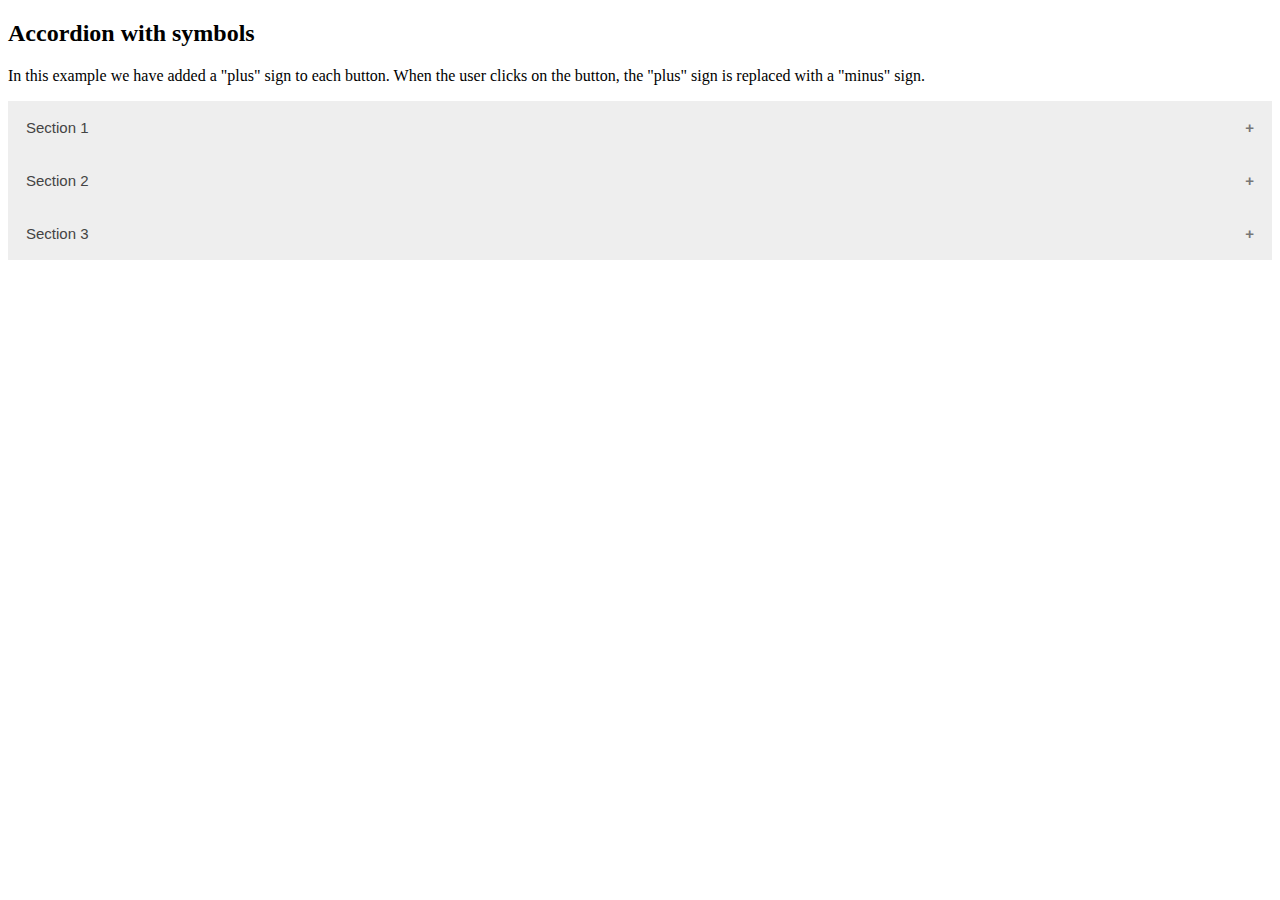
<file: test.html>
<!DOCTYPE html>
<html>
<head>
<style>
button.accordion {
    background-color: #eee;
    color: #444;
    cursor: pointer;
    padding: 18px;
    width: 100%;
    border: none;
    text-align: left;
    outline: none;
    font-size: 15px;
    transition: 0.4s;
}

button.accordion.active, button.accordion:hover {
    background-color: #ddd;
}

button.accordion:after {
    content: '\002B';
    color: #777;
    font-weight: bold;
    float: right;
    margin-left: 5px;
}

button.accordion.active:after {
    content: "\2212";
}

div.panel {
    padding: 0 18px;
    background-color: white;
    max-height: 0;
    overflow: hidden;
    transition: max-height 0.2s ease-out;
}
</style>
</head>
<body>

<h2>Accordion with symbols</h2>
<p>In this example we have added a "plus" sign to each button. When the user clicks on the button, the "plus" sign is replaced with a "minus" sign.</p>
<button class="accordion">Section 1</button>
<div class="panel">
  <p>Lorem ipsum dolor sit amet, consectetur adipisicing elit, sed do eiusmod tempor incididunt ut labore et dolore magna aliqua. Ut enim ad minim veniam, quis nostrud exercitation ullamco laboris nisi ut aliquip ex ea commodo consequat.</p>
</div>

<button class="accordion">Section 2</button>
<div class="panel">
  <p>Lorem ipsum dolor sit amet, consectetur adipisicing elit, sed do eiusmod tempor incididunt ut labore et dolore magna aliqua. Ut enim ad minim veniam, quis nostrud exercitation ullamco laboris nisi ut aliquip ex ea commodo consequat.</p>
</div>

<button class="accordion">Section 3</button>
<div class="panel">
  <p>Lorem ipsum dolor sit amet, consectetur adipisicing elit, sed do eiusmod tempor incididunt ut labore et dolore magna aliqua. Ut enim ad minim veniam, quis nostrud exercitation ullamco laboris nisi ut aliquip ex ea commodo consequat.</p>
</div>

<script>
var acc = document.getElementsByClassName("accordion");
var i;

for (i = 0; i < acc.length; i++) {
  acc[i].onclick = function() {
    this.classList.toggle("active");
    var panel = this.nextElementSibling;
    if (panel.style.maxHeight){
      panel.style.maxHeight = null;
    } else {
      panel.style.maxHeight = panel.scrollHeight + "px";
    } 
  }
}
</script>

</body>
</html>
</file>
<file: css/style.css>
/* -------------------------------- 

Primary style

-------------------------------- */
*, *::after, *::before {
  box-sizing: border-box;
}

html {
  font-size: 62.5%;
}

body {
  font-size: 1.6rem;
  font-family: "Fira Sans", sans-serif;
  color: #383838;
  background-color: #f8f8f8;
}

a {
  color: #006666;
  text-decoration: none;
}

ul{
    list-style-type: none;
}

/* -------------------------------- 

Main Components 

-------------------------------- */
.cd-horizontal-timeline {
  opacity: 0;
  margin: 2em auto;
  -webkit-transition: opacity 0.2s;
  -moz-transition: opacity 0.2s;
  transition: opacity 0.2s;
}
.cd-horizontal-timeline::before {
  /* never visible - this is used in jQuery to check the current MQ */
  content: 'mobile';
  display: none;
}
.cd-horizontal-timeline.loaded {
  /* show the timeline after events position has been set (using JavaScript) */
  opacity: 1;
}
.cd-horizontal-timeline .timeline {
  position: relative;
  height: 100px;
  width: 90%;
  max-width: 800px;
  margin: 0 auto;
}
.cd-horizontal-timeline .events-wrapper {
  position: relative;
  height: 100%;
  margin: 0 40px;
  overflow: hidden;
}
.cd-horizontal-timeline .events-wrapper::after, .cd-horizontal-timeline .events-wrapper::before {
  /* these are used to create a shadow effect at the sides of the timeline */
  content: '';
  position: absolute;
  z-index: 2;
  top: 0;
  height: 100%;
  width: 20px;
}

.cd-horizontal-timeline .events {
  /* this is the grey line/timeline */
  position: absolute;
  z-index: 1;
  left: 0;
  top: 49px;
  height: 2px;
  /* width will be set using JavaScript */
  background: #dfdfdf;
  -webkit-transition: -webkit-transform 0.4s;
  -moz-transition: -moz-transform 0.4s;
  transition: transform 0.4s;
}
.cd-horizontal-timeline .filling-line {
  /* this is used to create the green line filling the timeline */
  position: absolute;
  z-index: 1;
  left: 0;
  top: 0;
  height: 100%;
  width: 100%;
  background-color: #006666;
  -webkit-transform: scaleX(0);
  -moz-transform: scaleX(0);
  -ms-transform: scaleX(0);
  -o-transform: scaleX(0);
  transform: scaleX(0);
  -webkit-transform-origin: left center;
  -moz-transform-origin: left center;
  -ms-transform-origin: left center;
  -o-transform-origin: left center;
  transform-origin: left center;
  -webkit-transition: -webkit-transform 0.3s;
  -moz-transition: -moz-transform 0.3s;
  transition: transform 0.3s;
}
.cd-horizontal-timeline .events a {
  position: absolute;
  bottom: 0;
  z-index: 2;
  text-align: center;
  font-size: 1.3rem;
  padding-bottom: 0px;
  color: #006666 ;
  /* fix bug on Safari - text flickering while timeline translates */
  -webkit-transform: translateZ(0);
  -moz-transform: translateZ(0);
  -ms-transform: translateZ(0);
  -o-transform: translateZ(0);
  transform: translateZ(0);
}
.cd-horizontal-timeline .events a::after {
  /* this is used to create the event spot */
  content: '';
  position: absolute;
  left: 50%;
  right: auto;
  -webkit-transform: translateX(-50%);
  -moz-transform: translateX(-50%);
  -ms-transform: translateX(-50%);
  -o-transform: translateX(-50%);
  transform: translateX(-50%);
  bottom: -5px;
  height: 12px;
  width: 12px;
  border-radius: 50%;
  border: 2px solid #dfdfdf;
  background-color: #f8f8f8;
  -webkit-transition: background-color 0.3s, border-color 0.3s;
  -moz-transition: background-color 0.3s, border-color 0.3s;
  transition: background-color 0.3s, border-color 0.3s;
}
.no-touch .cd-horizontal-timeline .events a:hover::after {
  background-color: #006666;
  border-color: #006666;
}
.cd-horizontal-timeline .events a.selected {
  pointer-events: none;
}
.cd-horizontal-timeline .events a.selected::after {
  background-color: #006666;
  border-color: #006666;
}
.cd-horizontal-timeline .events a.older-event::after {
  border-color: #006666;
}
@media only screen and (min-width: 1100px) {
  .cd-horizontal-timeline {
    margin: 2em auto;
  }
  .cd-horizontal-timeline::before {
    /* never visible - this is used in jQuery to check the current MQ */
    content: 'desktop';
  }
}

.cd-timeline-navigation a {
  /* these are the left/right arrows to navigate the timeline */
  position: absolute;
  z-index: 1;
  top: 50%;
  bottom: auto;
  -webkit-transform: translateY(-50%);
  -moz-transform: translateY(-50%);
  -ms-transform: translateY(-50%);
  -o-transform: translateY(-50%);
  transform: translateY(-50%);
  height: 34px;
  width: 34px;
  border-radius: 50%;
  border: 2px solid #dfdfdf;
  /* replace text with an icon */
  overflow: hidden;
  color: transparent;
  text-indent: 100%;
  white-space: nowrap;
  -webkit-transition: border-color 0.3s;
  -moz-transition: border-color 0.3s;
  transition: border-color 0.3s;
}
.cd-timeline-navigation a::after {
  /* arrow icon */
  content: '';
  position: absolute;
  height: 16px;
  width: 16px;
  left: 50%;
  top: 50%;
  bottom: auto;
  right: auto;
  -webkit-transform: translateX(-50%) translateY(-50%);
  -moz-transform: translateX(-50%) translateY(-50%);
  -ms-transform: translateX(-50%) translateY(-50%);
  -o-transform: translateX(-50%) translateY(-50%);
  transform: translateX(-50%) translateY(-50%);
  background: url(../images/cd-arrow.svg) no-repeat 0 0;
}
.cd-timeline-navigation a.prev {
  left: 0;
  -webkit-transform: translateY(-50%) rotate(180deg);
  -moz-transform: translateY(-50%) rotate(180deg);
  -ms-transform: translateY(-50%) rotate(180deg);
  -o-transform: translateY(-50%) rotate(180deg);
  transform: translateY(-50%) rotate(180deg);
}
.cd-timeline-navigation a.next {
  right: 0;
}
.no-touch .cd-timeline-navigation a:hover {
  border-color: #006666;
}
.cd-timeline-navigation a.inactive {
  cursor: not-allowed;
}
.cd-timeline-navigation a.inactive::after {
  background-position: 0 -16px;
}
.no-touch .cd-timeline-navigation a.inactive:hover {
  border-color: #dfdfdf;
}

.cd-horizontal-timeline .events-content {
  position: relative;
  width: 100%;
  margin: 2em 0;
  overflow: hidden;
  -webkit-transition: height 0.4s;
  -moz-transition: height 0.4s;
  transition: height 0.4s;
}
.cd-horizontal-timeline .events-content li {
  position: absolute;
  z-index: 1;
  width: 100%;
  left: 0;
  top: 0;
  -webkit-transform: translateX(-100%);
  -moz-transform: translateX(-100%);
  -ms-transform: translateX(-100%);
  -o-transform: translateX(-100%);
  transform: translateX(-100%);
  padding: 0 5%;
  opacity: 0;
  -webkit-animation-duration: 0.4s;
  -moz-animation-duration: 0.4s;
  animation-duration: 0.4s;
  -webkit-animation-timing-function: ease-in-out;
  -moz-animation-timing-function: ease-in-out;
  animation-timing-function: ease-in-out;
}
.cd-horizontal-timeline .events-content li.selected {
  /* visible event content */
  position: relative;
  z-index: 2;
  opacity: 1;
  -webkit-transform: translateX(0);
  -moz-transform: translateX(0);
  -ms-transform: translateX(0);
  -o-transform: translateX(0);
  transform: translateX(0);
}
.cd-horizontal-timeline .events-content li.enter-right, .cd-horizontal-timeline .events-content li.leave-right {
  -webkit-animation-name: cd-enter-right;
  -moz-animation-name: cd-enter-right;
  animation-name: cd-enter-right;
}
.cd-horizontal-timeline .events-content li.enter-left, .cd-horizontal-timeline .events-content li.leave-left {
  -webkit-animation-name: cd-enter-left;
  -moz-animation-name: cd-enter-left;
  animation-name: cd-enter-left;
}
.cd-horizontal-timeline .events-content li.leave-right, .cd-horizontal-timeline .events-content li.leave-left {
  -webkit-animation-direction: reverse;
  -moz-animation-direction: reverse;
  animation-direction: reverse;
}
.cd-horizontal-timeline .events-content li > * {
  max-width: 800px;
  margin: 0 auto;
}
.cd-horizontal-timeline .events-content h2 {
  font-weight: bold;
  font-size: 2.6rem;
  font-family: "Playfair Display", serif;
  font-weight: 700;
  line-height: 1.2;
}
.cd-horizontal-timeline .events-content em {
  display: block;
  font-style: italic;
  margin: 10px auto;
}
.cd-horizontal-timeline .events-content em::before {
  content: '- ';
}
.cd-horizontal-timeline .events-content p {
  font-size: 1.4rem;
  color: #959595;
}
.cd-horizontal-timeline .events-content em, .cd-horizontal-timeline .events-content p {
  line-height: 1.6;
}
@media only screen and (min-width: 768px) {
  .cd-horizontal-timeline .events-content h2 {
    font-size: 2.2rem;
  }
  .cd-horizontal-timeline .events-content em {
    font-size: 1rem;
  }
  .cd-horizontal-timeline .events-content p {
    font-size: 1.4rem;
  }
}

@-webkit-keyframes cd-enter-right {
  0% {
    opacity: 0;
    -webkit-transform: translateX(100%);
  }
  100% {
    opacity: 1;
    -webkit-transform: translateX(0%);
  }
}
@-moz-keyframes cd-enter-right {
  0% {
    opacity: 0;
    -moz-transform: translateX(100%);
  }
  100% {
    opacity: 1;
    -moz-transform: translateX(0%);
  }
}
@keyframes cd-enter-right {
  0% {
    opacity: 0;
    -webkit-transform: translateX(100%);
    -moz-transform: translateX(100%);
    -ms-transform: translateX(100%);
    -o-transform: translateX(100%);
    transform: translateX(100%);
  }
  100% {
    opacity: 1;
    -webkit-transform: translateX(0%);
    -moz-transform: translateX(0%);
    -ms-transform: translateX(0%);
    -o-transform: translateX(0%);
    transform: translateX(0%);
  }
}
@-webkit-keyframes cd-enter-left {
  0% {
    opacity: 0;
    -webkit-transform: translateX(-100%);
  }
  100% {
    opacity: 1;
    -webkit-transform: translateX(0%);
  }
}
@-moz-keyframes cd-enter-left {
  0% {
    opacity: 0;
    -moz-transform: translateX(-100%);
  }
  100% {
    opacity: 1;
    -moz-transform: translateX(0%);
  }
}
@keyframes cd-enter-left {
  0% {
    opacity: 0;
    -webkit-transform: translateX(-100%);
    -moz-transform: translateX(-100%);
    -ms-transform: translateX(-100%);
    -o-transform: translateX(-100%);
    transform: translateX(-100%);
  }
  100% {
    opacity: 1;
    -webkit-transform: translateX(0%);
    -moz-transform: translateX(0%);
    -ms-transform: translateX(0%);
    -o-transform: translateX(0%);
    transform: translateX(0%);
  }
}
</file>
<file: css/dock.css>
*{
	margin: 0px;
	padding:0px;
}
body {
	font: 11px Arial, Helvetica, sans-serif;
	padding: 0;
	margin: 0;
}
img {
	border: none;
}

.dock {
	position: relative; 
	height: 73px; 
	text-align: center;
	z-index: 70;
}

#dock {
	width: 100%;
	bottom: 0px;
	position: fixed;
	left: 0px;
}
.dock-container {
	position: absolute;
	height: 73px;
	background: url(../images/dock-bg.png);
	padding-left: 20px;
	border-top-left-radius: 10px;
	border-top-right-radius: 10px;
	z-index: 300;
}

.dock-container > a > span {
	background-color: #4D4D4D;
	color:white;
	padding-top: 4px;
	padding-bottom: 4px;
	text-decoration: none;
	border-radius: 10px;
}

.dock-container > a > span:after { /* Triangle below span elements */
	content: '';
	display: block;  
	position: absolute;
	width: 0;
	height: 0;
    left:50%;
	margin-left: -15px;
	border-top: 10px solid #4D4D4D;
	border-left: 10px solid transparent;
	border-right: 10px solid transparent;
}

a.dock-item {
	display: block; 
	font: bold 12px Arial, Helvetica, sans-serif;
	width: 40px; 
	color: #000; 
	bottom: 0px; 
	position: absolute;
	text-align: center;
	text-decoration: none;
}

.currentItem {
	bottom:10px;
}

.dock-item span {
	display: none;
	font-size: 15px;
	text-align: center;
}
.dock-item img {
	border: 0; 
	margin: 5px 5px 5px 5px;
	width: 85%; 
}
</file>
<file: css/main.css>
.homePage {
    width: 100%;
    height: 100%;
    overflow: hidden;
}

.homeBackground {
    background: url(../images/homeBg.jpg);
    background-repeat: no-repeat;
    top: 0;
    bottom: 0;
    left: 0;
    right: 0;
    min-height: 100%;
    overflow: auto;
    text-align: center;
}

.mainDialog {
    background: rgba(0,0,0,0.45);
    padding: 30px 20px 20px 20px;
    color:white;
    width: 600px;
    margin: 150px auto 0 auto;  /* 150px */
    border-radius: 10px;
}
.mainDialog h1{
    font-size: 40px;
    font-family: 'Fira sans', sans-serif;
    text-align: center;
}

.schedule_date, .schedule_address{
    font-size: 20px;
    font-family: 'Roboto Condensed', sans-serif;
    text-align: center;
}

ul#countdown {
    list-style: none;
    margin-top: 20px;
    padding: 0;
    display: block;
    text-align: center;
}

ul#countdown li {
    background: rgba(245, 176, 55, 0); /* making it transparent */
    display: inline-block;
    margin: 10px 1px;
    padding-top: 20px;
    width: 120px;
    height: 100px;
    color: white;
    font-size: 20px;
    border-radius: 10px;
}

ul#countdown li span {
    font-family: 'Orbitron', sans-serif;
}
ul#countdown li p {
    font-family: "Economica", "sans-serif";
}

#days, #hours, #minutes, #seconds {
    font-size: 35px;
    padding-top: 20px;
    padding-bottom: 10px;
}

/* About CSIS content*/
.aboutcsiscontent > p {
    width: 1000px;
    font-size: 20px;
    padding: 5px;
    margin: 5px auto;
    font-family: 'Nunito', sans-serif;
    text-align: justify;
}
/* End of aboutCSIS content */

/* For scrollbar */
::-webkit-scrollbar {
    width: 12px;
}
 
::-webkit-scrollbar-track {
    -webkit-box-shadow: inset 0 0 6px rgba(0,0,0,0.3); 
    border-radius: 10px;
}
 
::-webkit-scrollbar-thumb {
    border-radius: 10px;
    -webkit-box-shadow: inset 0 0 6px rgba(0,0,0,0.5); 
}
/* End of scrollbar style */

#section4, #section6 {
    background: -moz-radial-gradient(50% 50%, circle cover, #2daeae 0%, #006666 100%);
    background: -webkit-gradient(radial, 50% 50%, 0px, center center, 100%, color-stop(0%, #2daeae), color-stop(100%, #006666));
    background: -webkit-radial-gradient(0% 0%, circle cover, #2daeae 0%, #006666 100%);
    background: -o-radial-gradient(50% 50%, circle cover, #2daeae 0%, #006666 100%);
    background: -ms-radial-gradient(50% 50%, circle cover, #2daeae 0%, #006666 100%);
    background: radial-gradient(circle at 50% 50%, #2daeae 0%, #006666 100%);
}

/* Team Page Style */
.cardRow2 {
   width: 700px;
   height: 210px;
   margin: 0 auto;
}

.card2 {
    text-align: center;
    box-shadow: 0 1px 2px 0 rgba(0,0,0,0.2);
    position: inline-block;
    text-align:center;
    transition: 0.9s;
    width: 160px;
    height: 200px;
    margin-left: 10px;
    margin-top: 10px;
    float: left;
    border-top-right-radius: 80px;
    border-top-left-radius: 80px;
}

.card2 > img {
    width: 140px;
    height: 140px;
    border-radius: 75px;
    border: 5px solid #bebfc5;
}

.card2:hover {
    opacity: 1;
    box-shadow: 10px 12px 16px 0 rgba(0,0,0,0.2);
}

.card2-container {
    position: relative;
    /*top:-35px;*/
    padding: 1px 2px 1px 2px;
    background-color: white;
    color:black;
    opacity: 0.7;
}

.card2-container > h4 {
    font-size: 16px;
    font-family: 'Roboto Condensed', sans-serif;
}
.card2-container > p {
    font-size: 12px;
    font-family: 'Lora', serif;
}
/* End of team cards */

.cardHolder {
    width: 100%;
	height: 100%;
}

/* Style for Speakers page */
.cardRow {
   width: 1000px;
   height: 230px;
   margin-left: auto;
   margin-right: auto;
}

.card1 {
    text-align: center;
    box-shadow: 0 2px 4px 0 rgba(1,1,1,0.2);
    position: inline-block;
    text-align:center;
    transition: 0.9s;
    width: 200px;
    height: 200px;
    margin-left: 30px;
    margin-top: 10px;
    float: left;
}

.card1 > img {
    max-width: 100%;
    max-height: 100%;
    height: 200px;
}

.card1:hover {
    opacity: 1;
    box-shadow: 10px 12px 16px 0 rgba(0,0,0,0.2);
}

.card-container {
    position: relative;
    top:-45px;
    padding: 1px 2px 1px 2px;
    background-color: white;
    color:black;
    opacity: 0.7;
}

.card-container > h4 {
    font-size: 20px;
    font-family: 'Roboto Condensed', sans-serif;
}
.card-container > p {
    font-size: 15px;
    font-family: 'Lora', serif;
}

.card-container > span {
    display: none;
    font-size: 12px;
    font-family: 'Lora', serif;
}

.headings{
    font-size: 35px;
    font-family: 'Roboto Condensed', sans-serif;
    font-weight: bold;
    text-align: center;
    color: white;
    margin-top: 10px;
}

.headings:after {
    content: "";
    display: block;
    width: 150px;
    height: 3px;
    background-color: #fac42b;
    margin: auto;
    margin-top: 1px;
    margin-bottom: 3px;
}

/* for making box for sponsors*/
.title_sponsors {
    position: inline-block;
    text-align:center;
    transition: 0.9s;
    width: 500px;
    height: 200px;
    margin: 0 auto;
    margin-top: 20px;
    background-color: #fff;
    border-radius: 10px;
}

.coding_partner {
    text-align: center;
    position: inline-block;
    text-align:center;
    transition: 0.9s;
    width: 300px;
    height: 200px;
    background-color: #fff;
    border-radius: 10px;
    float: left;
}

.top_div { /* for group title and coding sponsors */
    width: 1000px;
    height: 250px;
    margin: 0 auto;
    text-align: center;
    position: inline-block;
}

.sponsor_header {
    padding: 10px;
    margin-bottom: 5px;
    border-bottom: 1px solid #AFA3A3;
}

.sponsor_header > h1 {
    font-size: 1.3em;
}

.major_sponsors {
    text-align: center;
    position: inline-block;
    transition: 0.9s;
    width: 900px;
    height: 200px;
    margin: 0 auto;
    background-color: #fff;
    border-radius: 10px;

}

.major_sponsors > img {
    margin-left: 25px;
    margin-right: 25px;
}

.education_partner {
    text-align: center;
    position: inline-block;
    text-align:center;
    transition: 0.9s;
    width: 275px;
    height: 200px;
    margin: 0 auto;
    background-color: #fff;
    border-radius: 10px;
    float: left;
}

.gold_sponsor {
    text-align: center;
    position: inline-block;
    text-align:center;
    transition: 0.9s;
    width: 275px;
    height: 200px;
    margin: 0 auto;
    background-color: #fff;
    border-radius: 10px;
}

.priting_partner {
    text-align: center;
    position: inline-block;
    text-align:center;
    transition: 0.9s;
    width: 275px;
    height: 200px;
    margin: 0 auto;
    background-color: #fff;
    border-radius: 10px;
    float: right;
}
.otherSponsors {
    max-width: 1000px;
    height: 230px;
    margin: 0 auto;
    text-align: center;
    position: inline-block;
}

.otherSponsors1 {
    max-width: 700px;
    height: 230px;
    margin: 0 auto;
    text-align: center;
    position: inline-block;
}

/* Basic style for every page */
.pagedata{
    width:100%;
    height: 90%;
    overflow: hidden;
}
.pageholder{
    height: 80%;
    width: 100%;
    overflow: hidden;
}
.pagecontainer {
    width: 100%;
    height: 100%;
    overflow-y: auto;
}
/* End of basic style */

.sponsorContainer{
    width: 800px;
    height:200px;
    margin: 0 auto 0 auto;
}

.sponsor{
    transition: 0.5s;
    float: left;
    margin: 5px 20px 5px 20px;
    padding: 15px;
}

.sponsor > img {
    width:200px;
    max-height: 200px;
}

.events > ol > li {
    list-style: none;
}
.events> ol > li >a:link {
    font-size: 20px;
    line-height: 40px;
    text-decoration: none;
}
.events > ol >li >a:visited{
    text-decoration: none;
}
.evnents > ol >li >a:hover {
    text-decoration: none;
}
.events > ol >li >a:active{
    text-decoration: none;
}

.events-content > ol > li > h2 {
    position: relative;
    font-size: 35px;
}

.faqPage {
    height: 100%;
    overflow: hidden;
}

.expandingFaq {
    width: 80%;
    margin: 40px auto 0 auto;
}

.faqElement {
    margin-top: 10px;
    position: relative;
}

.faqElement:before {
    font-family: 'Arial';
    content: "Q";
    position: absolute;
    top: 5px;
    left: 10px;
    font-size: 35px;
    cursor: pointer;
}

.faqQuestion {
    font-size: 30px;
    font-family: 'Roboto Condensed', sans-serif;
    cursor: pointer;
    margin: 0;
    padding: 10px 40px 10px 50px;
    background-color: #ffa700;
    border-top-left-radius: 10px;
    border-top-right-radius: 10px;
}
.faqAnswer {
    margin: 0;
    max-height: 0;
    overflow-y: hidden;
    font-size: 20px;
    font-family: 'Lora', serif;
    padding: 5px 5px 0px 5px;
    -webkit-transition: all 1s;
    -moz-transition: all 1s;
    transition: all 1s;
}
.activeFaqAnswer {
    background-color: white;
    font-size: 20px;
    font-family: 'Lora', serif;
    padding: 5px 5px 10px 5px;
    border-bottom-left-radius: 10px;
    border-bottom-right-radius: 10px;
     -webkit-transition: all 1s;
    -moz-transition: all 1s;
    transition: all 1s;
}
</file>
<file: css/speaker.css>
.grid {
 padding: 20px 20px 100px 20px;
 max-width: 1100px;
 margin: 0 auto;
 list-style: none;
 text-align: center;
}

.grid li {
 display: inline-block;
 width: 200px;
 margin: 0;
 margin-top: 10px;
 padding: 5px;
 text-align: left;
 position: relative;
}


.grid figure {
 margin: 0;
 position: relative;
}

.grid figure img {
 max-width: 100%;
 display: block;
 position: relative;
}

.grid figcaption {
 position: absolute;
 top: 0;
 left: 0;
 padding: 20px;
 background: #2c3f52;
 color: #ed4e6e;
}


.grid figcaption h3 {
 margin: 0;
 padding: 0;
 color: #fff;
}

.grid figcaption a {
 text-align: center;
 padding: 5px 10px;
 border-radius: 2px;
 display: inline-block;
 background: #ed4e6e;
 color: #fff;
}
/* Caption Style 4 */
.cs-style-4 li {
 -webkit-perspective: 1700px;
 -moz-perspective: 1700px;
 perspective: 1700px;
 -webkit-perspective-origin: 0 50%;
 -moz-perspective-origin: 0 50%;
 perspective-origin: 0 50%;
}

.cs-style-4 figure {
 -webkit-transform-style: preserve-3d;
 -moz-transform-style: preserve-3d;
 transform-style: preserve-3d;
}

.cs-style-4 figure > div {
 overflow: hidden;
}

.cs-style-4 figure img {
 -webkit-transition: -webkit-transform 0.4s;
 -moz-transition: -moz-transform 0.4s;
 transition: transform 0.4s;
}

.no-touch .cs-style-4 figure:hover img,
.cs-style-4 figure.cs-hover img {
 -webkit-transform: translateX(25%);
 -moz-transform: translateX(25%);
 -ms-transform: translateX(25%);
 transform: translateX(25%);
}

.cs-style-4 figcaption {
 height: 100%;
 width: 70%;
 opacity: 0;
 -webkit-backface-visibility: hidden;
 -moz-backface-visibility: hidden;
 backface-visibility: hidden;
 -webkit-transform-origin: 0 0;
 -moz-transform-origin: 0 0;
 transform-origin: 0 0;
 -webkit-transform: rotateY(-90deg);
 -moz-transform: rotateY(-90deg);
 transform: rotateY(-90deg);
 -webkit-transition: -webkit-transform 0.4s, opacity 0.1s 0.3s;
 -moz-transition: -moz-transform 0.4s, opacity 0.1s 0.3s;
 transition: transform 0.4s, opacity 0.1s 0.3s;
}

.no-touch .cs-style-4 figure:hover figcaption,
.cs-style-4 figure.cs-hover figcaption {
 opacity: 1;
 -webkit-transform: rotateY(0deg);
 -moz-transform: rotateY(0deg);
 transform: rotateY(0deg);
 -webkit-transition: -webkit-transform 0.4s, opacity 0.1s;
 -moz-transition: -moz-transform 0.4s, opacity 0.1s;
 transition: transform 0.4s, opacity 0.1s;
}

.cs-style-4 figcaption a {
 position: absolute;
 bottom: 20px;
 right: 20px;
}
@media screen and (max-width: 31.5em) {
 .grid {
  padding: 10px 10px 100px 10px;
 }
 .grid li {
  width: 100%;
  min-width: 300px;
 }
}
/* General Demo Style */
@import url(http://fonts.googleapis.com/css?family=Lato:300,400,700);

@font-face {
 font-family: 'codropsicons';
 src:url('../fonts/codropsicons/codropsicons.eot');
 src:url('../fonts/codropsicons/codropsicons.eot?#iefix') format('embedded-opentype'),
  url('../fonts/codropsicons/codropsicons.woff') format('woff'),
  url('../fonts/codropsicons/codropsicons.ttf') format('truetype'),
  url('../fonts/codropsicons/codropsicons.svg#codropsicons') format('svg');
 font-weight: normal;
 font-style: normal;
}

*, *:after, *:before { -webkit-box-sizing: border-box; -moz-box-sizing: border-box; box-sizing: border-box; }
body, html { font-size: 100%; padding: 0; margin: 0;}

/* Clearfix hack by Nicolas Gallagher: http://nicolasgallagher.com/micro-clearfix-hack/ */
.clearfix:before, .clearfix:after { content: " "; display: table; }
.clearfix:after { clear: both; }

/* Demo Buttons Style */
.codrops-demos {
 padding-top: 1em;
 font-size: 0.9em;
}

.codrops-demos a {
 display: inline-block;
 margin: 0.5em;
 padding: 0.7em 1.1em;
 border: 3px solid #b3b9bf;
 color: #b3b9bf;
 font-weight: 700;
}

.codrops-demos a:hover,
.codrops-demos a.current-demo,
.codrops-demos a.current-demo:hover {
 border-color: #2c3f52;
 color: #2c3f52;
}

@media screen and (max-width: 25em) {
 .codrops-icon span {
  display: none;
 }
}
</file>
<file: css/preloader.css>
#loader-wrapper {
	position: fixed;
	top: 0;
	left: 0;
	width: 100%;
	height: 100%;
	z-index: 2000; /* above all */
}
#loader {
	display: block;
	position: relative;
	left: 50%;
	top: 50%;
	width: 150px;
	height: 150px;
	margin: -75px 0 0 -75px;

	border-radius: 50%;
	border: 3px solid transparent;
	border-top-color: #3498db;

	-webkit-animation: spin 2s linear infinite; /* Chrome, Opera 15+, Safari 5+ */
    animation: spin 2s linear infinite; /* Chrome, Firefox 16+, IE 10+, Opera */
}
#loader:before {
	content: "";
	position: absolute;
	top: 5px;
	left: 5px;
	right: 5px;
	bottom: 5px;

	border-radius: 50%;
	border: 3px solid transparent;
	border-top-color: #e74c3c;

	-webkit-animation: spin 3s linear infinite; /* Chrome, Opera 15+, Safari 5+ */
    animation: spin 3s linear infinite; /* Chrome, Firefox 16+, IE 10+, Opera */
}
#loader:after {
	content: "";
	position: absolute;
	top: 15px;
	left: 15px;
	right: 15px;
	bottom: 15px;

	border-radius: 50%;
	border: 3px solid transparent;
	border-top-color: #f9c922;

	-webkit-animation: spin 1.5s linear infinite; /* Chrome, Opera 15+, Safari 5+ */
    animation: spin 1.5s linear infinite; /* Chrome, Firefox 16+, IE 10+, Opera */
}

@-webkit-keyframes spin {
	0% {
		-webkit-transform: rotate(0deg);  /* Chrome, Opera 15+, Safari 3.1+ */
		-ms-transform: rotate(0deg);  /* IE 9 */
		transform: rotate(0deg);  /* Firefox 16+, IE 10+, Opera */
	}
	100% {
		-webkit-transform: rotate(360deg);  /* Chrome, Opera 15+, Safari 3.1+ */
		-ms-transform: rotate(360deg);  /* IE 9 */
		transform: rotate(360deg);  /* Firefox 16+, IE 10+, Opera */
	}
}
@keyframes spin {
	0% {
		-webkit-transform: rotate(0deg);  /* Chrome, Opera 15+, Safari 3.1+ */
		-ms-transform: rotate(0deg);  /* IE 9 */
		transform: rotate(0deg);  /* Firefox 16+, IE 10+, Opera */
	}
	100% {
		-webkit-transform: rotate(360deg);  /* Chrome, Opera 15+, Safari 3.1+ */
		-ms-transform: rotate(360deg);  /* IE 9 */
		transform: rotate(360deg);  /* Firefox 16+, IE 10+, Opera */
	}
}
</file>
<file: css/timeline.css>
button.accordion {
  background-color: #006666;
  color: white;
  cursor: pointer;
  padding: 18px;
  width: 600px;
  border: none;
  text-align: left;
  outline: none;
  font-size: 20px;
  transition: 0.4s;
}

button.accordion1 {
  margin-top: 10px;
  background-color: #006666;
  color: white;
  cursor: pointer;
  padding: 18px;
  width: 600px;
  border: none;
  text-align: left;
  outline: none;
  font-size: 20px;
  transition: 0.4s;
}

button.accordion:hover {
  background-color: #053131;
}

button.accordion.active {
  background-color: #006666;
  box-shadow: 0 4px 40px #053131;
}

button.accordion1:after, button.accordion:after {
  content: '\002B';
  color: white;
  font-weight: bold;
  float: right;
  margin-left: 5px; 
}

button.accordion1.active:after, button.accordion.active:after {
  content: "\2212";
}

span.clock-container {
  background: #053131;
  padding: 7px;
  border-radius: 5px;
}

div.panel1 {
  width: 600px;
  background-color: #006666;
  max-height: 0;
  overflow: hidden;
  text-align: left;
  z-index: 2px;
  border-bottom-left-radius: 10px;
  border-bottom-right-radius: 10px;
  transition: max-height 0.2s ease-out;
}

div.panel {
  padding: 0 18px;
  width: 600px;
  background-color: #006666;
  max-height: 0;
  overflow: hidden;
  text-align: left;
  z-index: 2px;
  border-bottom-left-radius: 10px;
  border-bottom-right-radius: 10px;
  transition: max-height 0.2s ease-out;
}

.panel-content {
  padding : 10px;
  color:white;
}
</file>
<file: css/test_main.css>
.swiper_box {
    
    margin-top: 10px;
    -webkit-box-sizing: border-box;
    -moz-box-sizing: border-box;
    box-sizing: border-box;
    position: relative;
    color: #fff;
    height: 500px;
}

.swiper_box .github-buttons {
    text-align: center;
}
.swiper_box .logo {
    background: #fff url(../i/logo.png) no-repeat center;
    width: 180px;
    height: 180px;
    border-radius: 100%;
    margin: 0 auto;
    background-size: 150px 150px;
    display: block;
    float: left;
    -webkit-transform-style: preserve-3d;
    -moz-transform-style: preserve-3d;
    -ms-transform-style: preserve-3d;
    transform-style: preserve-3d;
}
.swiper_box .title {
    margin: 0;
    font-size: 35px;
    font-weight: 100;
    line-height: 1;
    margin: 25px 0 0;
    color: #fff;
}
.swiper_box .subtitle {
    color: #fff;
    font-size: 20px;
    margin: 0;
    font-weight: 100;
    line-height: 1;
    margin-top: 10px;
}
.swiper_box .titles {
    margin-left: 220px;
    text-align: left;
    margin-bottom: 100px;
    position: relative;
}
.swiper_box .by {
    font-size: 13px;
    font-weight: 300;
    margin-top: 10px;
}
.swiper_box .by a {
    color: #fff;
    text-decoration: none;
    -webkit-transition: 200ms;
    -moz-transition: 200ms;
    -ms-transition: 200ms;
    -o-transition: 200ms;
    transition: 200ms;
    opacity: 0.7;
}
.swiper_box .by a:hover {
    opacity: 1;
}
.swiper_box.inner-header {
    height: auto;
    padding: 30px 0;
    overflow: hidden;
    background-position: center bottom;
    background: #1e70cd;
    background: -moz-radial-gradient(0% 0%, ellipse cover, #2c8dfb 0%, #1e70cd 50%);
    background: -webkit-gradient(radial, 0% 0%, 0px, center center, 100%, color-stop(0%, #2c8dfb), color-stop(50%, #1e70cd));
    background: -webkit-radial-gradient(0% 0%, ellipse cover, #2c8dfb 0%, #1e70cd 50%);
    background: -o-radial-gradient(0% 0%, ellipse cover, #2c8dfb 0%, #1e70cd 50%);
    background: -ms-radial-gradient(0% 0%, ellipse cover, #2c8dfb 0%, #1e70cd 50%);
    background: radial-gradient(ellipse at 0% 0%, #2c8dfb 0%, #1e70cd 50%);
}
.swiper_box .inner-header .logo {
    height: 150px;
    width: 150px;
    background: url(../i/logo.png);
    -webkit-background-size: 100% auto;
    background-size: 100% auto;
    float: left;
}
.swiper_box .inner-header .title-links {
    float: none;
    margin-left: 180px;
    margin-right: 330px;
}
.swiper_box .inner-header .title, .swiper_box .inner-header .subtitle {
    font-family: "myriad", Helvetica Neue, Helvetica, Arial, sans-serif;
}
.swiper_box .inner-header .title {
    margin: 0;
    margin-bottom: 0px;
    line-height: 1;
}
.swiper_box .inner-header .subtitle {
    margin-top: 0;
    margin-bottom: 20px;
}
.swiper_box .inner-header .inner-links a {
    color: #fff;
    margin-right: 10px;
}
.swiper_box .inner-header .links a {
    width: 100px;
}
.swiper_box .inner-header .links-label {
    width: 50px;
    padding-right: 10px;
    text-align: right;
}
.swiper_box .inner-header .links-row {
    margin: 10px 0;
    white-space: nowrap;
}
.swiper_box .inner-header .links-row:last-child {
    margin-bottom: 0;
}
.swiper_box .inner-header .links-row .links-label, .swiper_box .inner-header .links-row .links {
    display: inline-block;
    margin: 0;
}
.swiper_box  .release-info {
    font-size: 14px;
    margin: 20px 0;
    font-weight: 400;
    text-align: center;
    letter-spacing: 0.02em;
}
.swiper_box  .release-info a {
    color: inherit;
    text-decoration: none;
}
.swiper_box .release-info a:hover {
    text-decoration: underline;
}
.swiper_box .links {
    margin: 20px 0;
    font-weight: 400;
    text-align: center;
}
.swiper_box .links a {
    color: #fff;
    display: inline-block;
    border: 1px solid #fff;
    border-right: none;
    text-decoration: none;
    height: 27px;
    line-height: 27px;
    font-size: 13px;
    width: 100px;
    text-align: center;
    -webkit-transition: 200ms;
    -moz-transition: 200ms;
    -ms-transition: 200ms;
    -o-transition: 200ms;
    transition: 200ms;
}
.swiper_box .links a:first-child {
    border-radius: 5px 0 0 5px;
}
.swiper_box .links a:last-child {
    border-radius: 0 5px 5px 0;
    border-right: 1px solid #fff;
}
.swiper_box .links a:hover {
    background: rgba(255, 255, 255, 0.1);
}
.swiper_box .links a:active, .swiper_box .links a.active {
    background: #fff;
    color: #1e70cd;
}
.header-swipers {
    position: absolute;
    left: 0;
    top: 0;
    width: 100%;
    height: 100%;
}
.header-swipers .swiper-container {
    position: absolute;
    left: 0;
    top: 0;
    width: 100%;
    height: 100%;
}
.header-swipers .swiper-container .swiper-slide {
    box-sizing: border-box;
    padding: 40px;
}
.header-swipers .swiper-pagination {
    bottom: 70px;
}
.header-swipers .header-swiper-back-2-tracks .swiper-slide {
    height: 500px;
    width: 880px;
    margin-left: auto;
    margin-right: auto;
    border: 1px solid rgba(0, 0, 0, 0.2);
    background: rgba(0, 0, 0, 0.05);
}
.header-swipers .header-swiper-back-1-tracks {
    opacity: 0.5;
}
.header-swipers .header-swiper-back-1-tracks .swiper-slide {
    height: 480px;
    width: 840px;
    margin-top: auto;
    margin-bottom: auto;
    border: 1px solid rgba(255, 255, 255, 0.5);
}



.header-swipers .header-swiper-back-2-workshops .swiper-slide {
    height: 500px;
    width: 880px;
    margin-left: auto;
    margin-right: auto;
    border: 1px solid rgba(0, 0, 0, 0.2);
    background: rgba(0, 0, 0, 0.05);
}
.header-swipers .header-swiper-back-1-workshops {
    opacity: 0.5;
}
.header-swipers .header-swiper-back-1-workshops .swiper-slide {
    height: 480px;
    width: 840px;
    margin-top: auto;
    margin-bottom: auto;
    border: 1px solid rgba(255, 255, 255, 0.5);
}


.header-swipers .header-swiper-front-tracks .swiper-slide {
    height: 460px;
    width: 800px;
    margin-top: auto;
    margin-bottom: auto;
    border: 1px solid #fff;
}

.header-swipers .header-swiper-front-workshops .swiper-slide {
    height: 460px;
    width: 800px;
    margin-top: auto;
    margin-bottom: auto;
    border: 1px solid #fff;
}

.header-swipers .slide-title, .header-swipers .slide-subtitle {
    font-family: "myriad", Helvetica Neue, Helvetica, Arial, sans-serif;
    font-size: 55px;
    font-weight: 100;
    line-height: 1;
    margin-bottom: 40px;
}
.header-swipers .slide-subtitle {
    font-size: 45px;
}
.header-swipers .demo-iframe-title {
    position: absolute;
    background: rgba(30, 112, 205, 0.5);
    left: 0;
    top: 0;
    padding: 10px;
    margin: 0;
    z-index: 100;
    font-weight: 300;
    font-size: 31px;
    -webkit-transform-style: preserve-3d;
    -moz-transform-style: preserve-3d;
    -ms-transform-style: preserve-3d;
    transform-style: preserve-3d;
    -webkit-backface-visibility: hidden;
    -moz-backface-visibility: hidden;
    -ms-backface-visibility: hidden;
    backface-visibility: hidden;
}
.header-swipers .slide-features-list {
    list-style: none;
    margin: 0;
    padding: 0;
    font-family: "myriad", Helvetica Neue, Helvetica, Arial, sans-serif;
    font-size: 20px;
    font-weight: 300;
}
.header-swipers .slide-features-list li {
    float: left;
    width: 50%;
    position: relative;
}
.header-swipers .slide-features-list li:before {
    width: 12px;
    height: 6px;
    border-left: 1px solid #fff;
    border-bottom: 1px solid #fff;
    position: absolute;
    right: 100%;
    margin-right: 8px;
    content: '';
    top: 8px;
    -webkit-transform: rotate(-45deg);
    -moz-transform: rotate(-45deg);
    -ms-transform: rotate(-45deg);
    -o-transform: rotate(-45deg);
    transform: rotate(-45deg);
    opacity: 0.7;
}
.header-swipers .swiper-slide.swiper-slide-gallery {
    padding: 0;
    border: none;
}
.header-swipers .swiper-gallery-top .swiper-slide, .header-swipers .swiper-gallery-thumbs .swiper-slide {
    -webkit-background-size: cover;
    background-size: cover;
    background-position: center;
    border: none;
    padding: 0;
    height: 100%;
}
.header-swipers .swiper-gallery-top {
    height: 79%;
    margin-bottom: 1%;
    position: relative;
    left: 0;
    top: 0;
}
.header-swipers .swiper-gallery-thumbs {
    height: 20%;
    position: relative;
    left: 0;
    top: 0;
}
.header-swipers .swiper-gallery-thumbs .swiper-slide {
    opacity: 0.5;
    cursor: pointer;
}
.header-swipers .swiper-gallery-thumbs .swiper-slide-active {
    opacity: 1;
}
.header-swipers .swiper-slide.last-centered-slide {
    text-align: center;
    padding-top: 180px;
}
</file>
